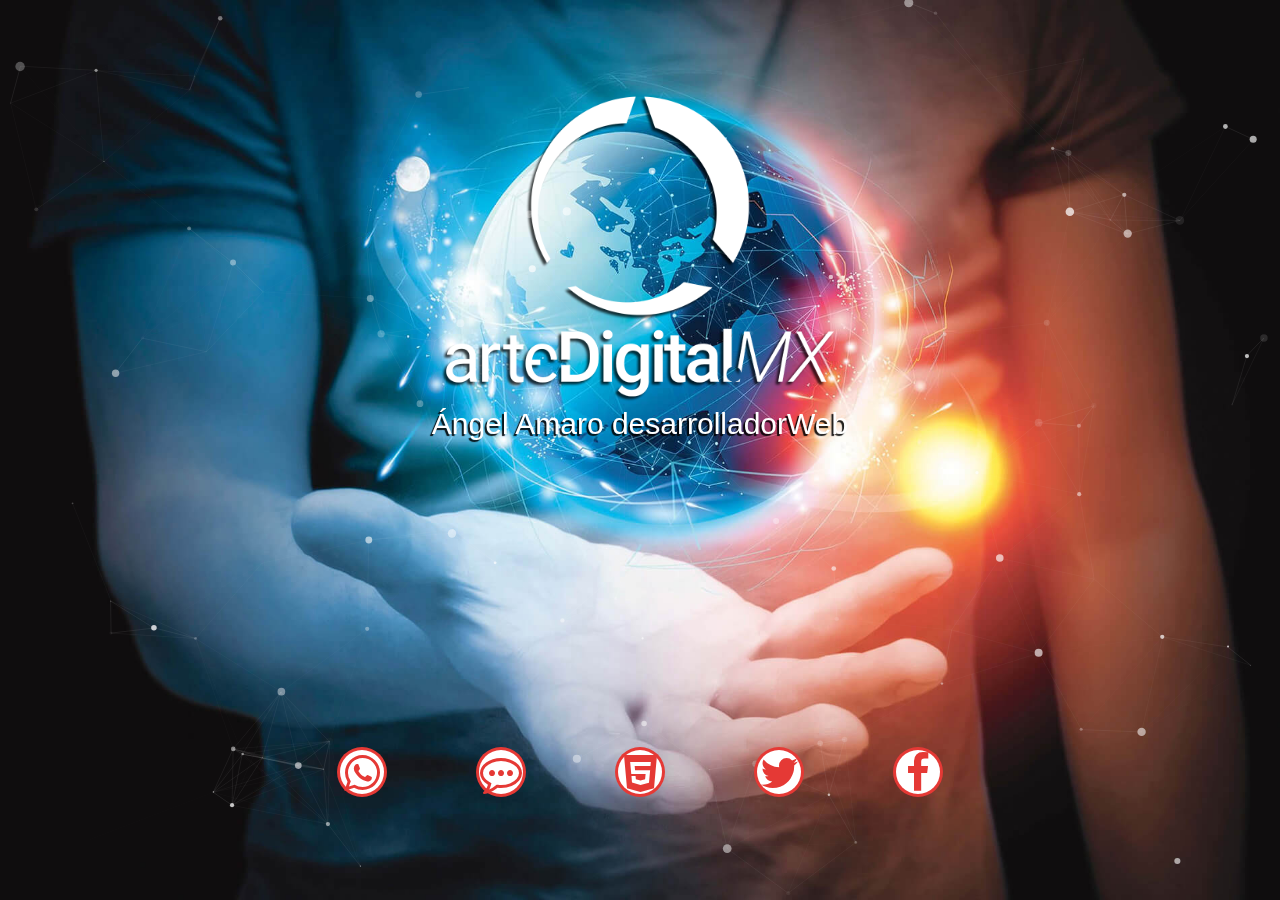
<file: index.html>
<!DOCTYPE html><html lang="es"><head><title>arteDigitalMX | Ángel Amaro</title><meta charset="utf-8"><meta name="viewport" content="width=device-width, user-scalable=no, initial-scale=1.0, maximum-scale=1.0, minimum-scale=1.0"><link href="favicon.png" rel="shortcut icon" type="image/png"><link rel="author" type="text/plain" href="humans.txt"><meta property="og:title" content="arteDigitalMX | Framework"><meta property="og:type" content="website"><meta property="og:url" content="http://artedigitalmx.xyz"><meta property="og:image" content="img/logo.png"><meta property="og:site_name" content="arteDigitalMX"><meta property="og:description" content=" arteDigitalMX | Ángel Amaro"><link rel="stylesheet" href="css/estilos.css"></head><body class="abcenter"><div id="particles-js"></div><div id="logo"><img class="sR_Abajo" src="img/logo_.png" alt="arteDigitalMX"><h1 class="sR_scale">Ángel Amaro <span>desarrolladorWeb</span></h1></div><div class="justify sR_Arriba" id="redes"><a href="https://api.whatsapp.com/send?phone=5215581979822" target="_blank" title="Whatsapp"><i class="fa fa-whatsapp"></i></a><a href="https://m.me/arteDigitalMX" target="_blank" title="Messenger"><i class="fa fa-commenting-o"></i></a><a href="http://adigital.xyz" target="_blank" title="arteDigitalMX"><i class="fa fa-html5"></i></a><a href="https://twitter.com/arteDigitalMX" target="_blank" title="Twitter"><i class="fa fa-twitter"></i></a><a href="https://www.facebook.com/arteDigitalMX/" target="_blank" title="Facebook"><i class="fa fa-facebook"></i></a></div><script src="js/jquery.js"></script><script src="js/particles.js"></script><script src="js/particulas.js"></script><script src="js/scrollreveal_min.js"></script><script src="js/lightcase_min.js"></script><script src="js/scripts_min.js"></script></body></html>
</file>
<file: css/estilos.css>
@charset "UTF-8";@font-face{font-family:"Texto";src:url("https://fonts.googleapis.com/css?family=Roboto:300,400")}@font-face{font-family:"Titulo";src:url("https://fonts.googleapis.com/css?family=Oswald:300,400")}

/*! normalize.css v5.0.0 | MIT License | github.com/necolas/normalize.css */html{font-family:sans-serif;line-height:1.15;-ms-text-size-adjust:100%;-webkit-text-size-adjust:100%}body{margin:0}article,aside,footer,header,nav,section{display:block}h1{font-size:2em;margin:0.67em 0}figcaption,figure,main{display:block}figure{margin:1em 40px}hr{-webkit-box-sizing:content-box;box-sizing:content-box;height:0;overflow:visible}pre{font-family:monospace, monospace;font-size:1em}a{background-color:transparent;-webkit-text-decoration-skip:objects}a:active,a:hover{outline-width:0}abbr[title]{border-bottom:none;text-decoration:underline;-webkit-text-decoration:underline dotted;text-decoration:underline dotted}b,strong{font-weight:inherit}b,strong{font-weight:bolder}code,kbd,samp{font-family:monospace, monospace;font-size:1em}dfn{font-style:italic}mark{background-color:#ff0;color:#000}small{font-size:80%}sub,sup{font-size:75%;line-height:0;position:relative;vertical-align:baseline}sub{bottom:-0.25em}sup{top:-0.5em}audio,video{display:inline-block}audio:not([controls]){display:none;height:0}img{border-style:none}svg:not(:root){overflow:hidden}button,input,optgroup,select,textarea{font-family:sans-serif;font-size:100%;line-height:1.15;margin:0}button,input{overflow:visible}button,select{text-transform:none}[type=reset],[type=submit],button,html [type=button]{-webkit-appearance:button}[type=button]::-moz-focus-inner,[type=reset]::-moz-focus-inner,[type=submit]::-moz-focus-inner,button::-moz-focus-inner{border-style:none;padding:0}[type=button]:-moz-focusring,[type=reset]:-moz-focusring,[type=submit]:-moz-focusring,button:-moz-focusring{outline:1px dotted ButtonText}fieldset{border:1px solid #c0c0c0;margin:0 2px;padding:0.35em 0.625em 0.75em}legend{-webkit-box-sizing:border-box;box-sizing:border-box;color:inherit;display:table;max-width:100%;padding:0;white-space:normal}progress{display:inline-block;vertical-align:baseline}textarea{overflow:auto}[type=checkbox],[type=radio]{-webkit-box-sizing:border-box;box-sizing:border-box;padding:0}[type=number]::-webkit-inner-spin-button,[type=number]::-webkit-outer-spin-button{height:auto}[type=search]{-webkit-appearance:textfield;outline-offset:-2px}[type=search]::-webkit-search-cancel-button,[type=search]::-webkit-search-decoration{-webkit-appearance:none}::-webkit-file-upload-button{-webkit-appearance:button;font:inherit}details,menu{display:block}summary{display:list-item}canvas{display:inline-block}template{display:none}[hidden]{display:none}*,:after,:before{-webkit-box-sizing:border-box;box-sizing:border-box}body{overflow:hidden}a{text-decoration:none}img{height:auto;max-width:100%}p{color:#666;cursor:default;font-family:'Texto', sans-serif;font-size:1rem;line-height:1.618;margin-top:0;text-align:left}p.blanco{color:#FFF}a{color:#eb6562;cursor:pointer;font-family:'Texto', sans-serif;font-size:1rem;-webkit-transition:color .2s ease;-o-transition:color .2s ease;transition:color .2s ease}a.blanco{color:#FFF}a:hover{color:#51adf6}h1,h2,h3,h4,h5,h6{color:#E53935;cursor:default;font-family:'Titulo', sans-serif;font-size:1rem;margin:0;margin-bottom:1rem;padding:0}h1{font-size:2.5rem}h2{font-size:2rem}h3{font-size:1.5rem}li,ul{color:#666;cursor:default;font-family:'Texto', sans-serif;font-size:1rem;text-align:justify}li.blanco,ul.blanco{color:#FFF}table{background:#e8e8e8;width:100%}table caption{color:#2196F3;font-weight:400;padding:.5rem}table td,table th,table tr{font-weight:300;text-align:left;padding:.5rem;width:auto}table tr:nth-child(2n){background:#F5F5F5}table th{background:rgba(0, 0, 0, 0.2);color:#FFF;border:1px solid #F5F5F5}table td:nth-child(odd){background:rgba(0, 0, 0, 0.1);border:1px solid #F5F5F5}hr{border:0;height:1px;background-image:-webkit-gradient(linear, left top, right top, from(transparent), color-stop(rgba(211, 47, 47, 0.75)), to(transparent));background-image:-webkit-linear-gradient(left, transparent, rgba(211, 47, 47, 0.75), transparent);background-image:-o-linear-gradient(left, transparent, rgba(211, 47, 47, 0.75), transparent);background-image:linear-gradient(to right, transparent, rgba(211, 47, 47, 0.75), transparent);margin:1rem 0}mark{background:#f1928f;color:#666}code,pre{background:#212121;color:#FAFAFA;font-family:monospace;padding:.5rem}.container,.grupo{display:-webkit-box;display:-webkit-flex;display:-ms-flexbox;display:flex;-webkit-flex-wrap:wrap;-ms-flex-wrap:wrap;flex-wrap:wrap;max-width:1200px;margin-left:auto;margin-right:auto;width:100%}.container.full,.container.total,.grupo.full,.grupo.total{max-width:100%}.caja,.item{margin:0;padding-bottom:1.618rem;padding-left:1.618rem;padding-right:1.618rem;width:100%}.base-5,.caja.base-5,.item.base-5{width:5%}.base-10,.caja.base-10,.item.base-10{width:10%}.base-15,.caja.base-15,.item.base-15{width:15%}.base-20,.caja.base-20,.item.base-20{width:20%}.base-25,.caja.base-25,.item.base-25{width:25%}.base-30,.caja.base-30,.item.base-30{width:30%}.base-35,.caja.base-35,.item.base-35{width:35%}.base-40,.caja.base-40,.item.base-40{width:40%}.base-45,.caja.base-45,.item.base-45{width:45%}.base-50,.caja.base-50,.item.base-50{width:50%}.base-55,.caja.base-55,.item.base-55{width:55%}.base-60,.caja.base-60,.item.base-60{width:60%}.base-65,.caja.base-65,.item.base-65{width:65%}.base-70,.caja.base-70,.item.base-70{width:70%}.base-75,.caja.base-75,.item.base-75{width:75%}.base-80,.caja.base-80,.item.base-80{width:80%}.base-85,.caja.base-85,.item.base-85{width:85%}.base-90,.caja.base-90,.item.base-90{width:90%}.base-95,.caja.base-95,.item.base-95{width:95%}.base-100,.caja.base-100,.item.base-100{width:100%}.base-1-3,.caja.base-1-3,.item.base-1-3{width:33.33333%}.base-2-3,.caja.base-2-3,.item.base-2-3{width:66.66667%}.base-3-3,.caja.base-3-3,.item.base-3-3{width:100%}.base-1-6,.caja.base-1-6,.item.base-1-6{width:16.66667%}.base-2-6,.caja.base-2-6,.item.base-2-6{width:33.33333%}.base-3-6,.caja.base-3-6,.item.base-3-6{width:50%}.base-4-6,.caja.base-4-6,.item.base-4-6{width:66.66667%}.base-5-6,.caja.base-5-6,.item.base-5-6{width:83.33333%}.base-6-6,.caja.base-6-6,.item.base-6-6{width:100%}.base-1-7,.caja.base-1-7,.item.base-1-7{width:14.28571%}.base-2-7,.caja.base-2-7,.item.base-2-7{width:28.57143%}.base-3-7,.caja.base-3-7,.item.base-3-7{width:42.85714%}.base-4-7,.caja.base-4-7,.item.base-4-7{width:57.14286%}.base-5-7,.caja.base-5-7,.item.base-5-7{width:71.42857%}.base-6-7,.caja.base-6-7,.item.base-6-7{width:85.71429%}.base-7-7,.caja.base-7-7,.item.base-7-7{width:100%}.base-1-8,.caja.base-1-8,.item.base-1-8{width:12.5%}.base-2-8,.caja.base-2-8,.item.base-2-8{width:25%}.base-3-8,.caja.base-3-8,.item.base-3-8{width:37.5%}.base-4-8,.caja.base-4-8,.item.base-4-8{width:50%}.base-5-8,.caja.base-5-8,.item.base-5-8{width:62.5%}.base-6-8,.caja.base-6-8,.item.base-6-8{width:75%}.base-7-8,.caja.base-7-8,.item.base-7-8{width:87.5%}.base-8-8,.caja.base-8-8,.item.base-8-8{width:100%}.base-1-12,.caja.base-1-12,.item.base-1-12{width:8.33333%}.base-2-12,.caja.base-2-12,.item.base-2-12{width:16.66667%}.base-3-12,.caja.base-3-12,.item.base-3-12{width:25%}.base-4-12,.caja.base-4-12,.item.base-4-12{width:33.33333%}.base-5-12,.caja.base-5-12,.item.base-5-12{width:41.66667%}.base-6-12,.caja.base-6-12,.item.base-6-12{width:50%}.base-7-12,.caja.base-7-12,.item.base-7-12{width:58.33333%}.base-8-12,.caja.base-8-12,.item.base-8-12{width:66.66667%}.base-9-12,.caja.base-9-12,.item.base-9-12{width:75%}.base-10-12,.caja.base-10-12,.item.base-10-12{width:83.33333%}.base-11-12,.caja.base-11-12,.item.base-11-12{width:91.66667%}.base-12-12,.caja.base-12-12,.item.base-12-12{width:100%}@media (min-width:480px){.caja.movil-5,.item.movil-5,.movil-5{width:5%}.caja.movil-10,.item.movil-10,.movil-10{width:10%}.caja.movil-15,.item.movil-15,.movil-15{width:15%}.caja.movil-20,.item.movil-20,.movil-20{width:20%}.caja.movil-25,.item.movil-25,.movil-25{width:25%}.caja.movil-30,.item.movil-30,.movil-30{width:30%}.caja.movil-35,.item.movil-35,.movil-35{width:35%}.caja.movil-40,.item.movil-40,.movil-40{width:40%}.caja.movil-45,.item.movil-45,.movil-45{width:45%}.caja.movil-50,.item.movil-50,.movil-50{width:50%}.caja.movil-55,.item.movil-55,.movil-55{width:55%}.caja.movil-60,.item.movil-60,.movil-60{width:60%}.caja.movil-65,.item.movil-65,.movil-65{width:65%}.caja.movil-70,.item.movil-70,.movil-70{width:70%}.caja.movil-75,.item.movil-75,.movil-75{width:75%}.caja.movil-80,.item.movil-80,.movil-80{width:80%}.caja.movil-85,.item.movil-85,.movil-85{width:85%}.caja.movil-90,.item.movil-90,.movil-90{width:90%}.caja.movil-95,.item.movil-95,.movil-95{width:95%}.caja.movil-100,.item.movil-100,.movil-100{width:100%}.caja.movil-1-3,.item.movil-1-3,.movil-1-3{width:33.33333%}.caja.movil-2-3,.item.movil-2-3,.movil-2-3{width:66.66667%}.caja.movil-3-3,.item.movil-3-3,.movil-3-3{width:100%}.caja.movil-1-6,.item.movil-1-6,.movil-1-6{width:16.66667%}.caja.movil-2-6,.item.movil-2-6,.movil-2-6{width:33.33333%}.caja.movil-3-6,.item.movil-3-6,.movil-3-6{width:50%}.caja.movil-4-6,.item.movil-4-6,.movil-4-6{width:66.66667%}.caja.movil-5-6,.item.movil-5-6,.movil-5-6{width:83.33333%}.caja.movil-6-6,.item.movil-6-6,.movil-6-6{width:100%}.caja.movil-1-7,.item.movil-1-7,.movil-1-7{width:14.28571%}.caja.movil-2-7,.item.movil-2-7,.movil-2-7{width:28.57143%}.caja.movil-3-7,.item.movil-3-7,.movil-3-7{width:42.85714%}.caja.movil-4-7,.item.movil-4-7,.movil-4-7{width:57.14286%}.caja.movil-5-7,.item.movil-5-7,.movil-5-7{width:71.42857%}.caja.movil-6-7,.item.movil-6-7,.movil-6-7{width:85.71429%}.caja.movil-7-7,.item.movil-7-7,.movil-7-7{width:100%}.caja.movil-1-8,.item.movil-1-8,.movil-1-8{width:12.5%}.caja.movil-2-8,.item.movil-2-8,.movil-2-8{width:25%}.caja.movil-3-8,.item.movil-3-8,.movil-3-8{width:37.5%}.caja.movil-4-8,.item.movil-4-8,.movil-4-8{width:50%}.caja.movil-5-8,.item.movil-5-8,.movil-5-8{width:62.5%}.caja.movil-6-8,.item.movil-6-8,.movil-6-8{width:75%}.caja.movil-7-8,.item.movil-7-8,.movil-7-8{width:87.5%}.caja.movil-8-8,.item.movil-8-8,.movil-8-8{width:100%}.caja.movil-1-12,.item.movil-1-12,.movil-1-12{width:8.33333%}.caja.movil-2-12,.item.movil-2-12,.movil-2-12{width:16.66667%}.caja.movil-3-12,.item.movil-3-12,.movil-3-12{width:25%}.caja.movil-4-12,.item.movil-4-12,.movil-4-12{width:33.33333%}.caja.movil-5-12,.item.movil-5-12,.movil-5-12{width:41.66667%}.caja.movil-6-12,.item.movil-6-12,.movil-6-12{width:50%}.caja.movil-7-12,.item.movil-7-12,.movil-7-12{width:58.33333%}.caja.movil-8-12,.item.movil-8-12,.movil-8-12{width:66.66667%}.caja.movil-9-12,.item.movil-9-12,.movil-9-12{width:75%}.caja.movil-10-12,.item.movil-10-12,.movil-10-12{width:83.33333%}.caja.movil-11-12,.item.movil-11-12,.movil-11-12{width:91.66667%}.caja.movil-12-12,.item.movil-12-12,.movil-12-12{width:100%}}@media (min-width:768px){.caja.tablet-5,.item.tablet-5,.tablet-5{width:5%}.caja.tablet-10,.item.tablet-10,.tablet-10{width:10%}.caja.tablet-15,.item.tablet-15,.tablet-15{width:15%}.caja.tablet-20,.item.tablet-20,.tablet-20{width:20%}.caja.tablet-25,.item.tablet-25,.tablet-25{width:25%}.caja.tablet-30,.item.tablet-30,.tablet-30{width:30%}.caja.tablet-35,.item.tablet-35,.tablet-35{width:35%}.caja.tablet-40,.item.tablet-40,.tablet-40{width:40%}.caja.tablet-45,.item.tablet-45,.tablet-45{width:45%}.caja.tablet-50,.item.tablet-50,.tablet-50{width:50%}.caja.tablet-55,.item.tablet-55,.tablet-55{width:55%}.caja.tablet-60,.item.tablet-60,.tablet-60{width:60%}.caja.tablet-65,.item.tablet-65,.tablet-65{width:65%}.caja.tablet-70,.item.tablet-70,.tablet-70{width:70%}.caja.tablet-75,.item.tablet-75,.tablet-75{width:75%}.caja.tablet-80,.item.tablet-80,.tablet-80{width:80%}.caja.tablet-85,.item.tablet-85,.tablet-85{width:85%}.caja.tablet-90,.item.tablet-90,.tablet-90{width:90%}.caja.tablet-95,.item.tablet-95,.tablet-95{width:95%}.caja.tablet-100,.item.tablet-100,.tablet-100{width:100%}.caja.tablet-1-3,.item.tablet-1-3,.tablet-1-3{width:33.33333%}.caja.tablet-2-3,.item.tablet-2-3,.tablet-2-3{width:66.66667%}.caja.tablet-3-3,.item.tablet-3-3,.tablet-3-3{width:100%}.caja.tablet-1-6,.item.tablet-1-6,.tablet-1-6{width:16.66667%}.caja.tablet-2-6,.item.tablet-2-6,.tablet-2-6{width:33.33333%}.caja.tablet-3-6,.item.tablet-3-6,.tablet-3-6{width:50%}.caja.tablet-4-6,.item.tablet-4-6,.tablet-4-6{width:66.66667%}.caja.tablet-5-6,.item.tablet-5-6,.tablet-5-6{width:83.33333%}.caja.tablet-6-6,.item.tablet-6-6,.tablet-6-6{width:100%}.caja.tablet-1-7,.item.tablet-1-7,.tablet-1-7{width:14.28571%}.caja.tablet-2-7,.item.tablet-2-7,.tablet-2-7{width:28.57143%}.caja.tablet-3-7,.item.tablet-3-7,.tablet-3-7{width:42.85714%}.caja.tablet-4-7,.item.tablet-4-7,.tablet-4-7{width:57.14286%}.caja.tablet-5-7,.item.tablet-5-7,.tablet-5-7{width:71.42857%}.caja.tablet-6-7,.item.tablet-6-7,.tablet-6-7{width:85.71429%}.caja.tablet-7-7,.item.tablet-7-7,.tablet-7-7{width:100%}.caja.tablet-1-8,.item.tablet-1-8,.tablet-1-8{width:12.5%}.caja.tablet-2-8,.item.tablet-2-8,.tablet-2-8{width:25%}.caja.tablet-3-8,.item.tablet-3-8,.tablet-3-8{width:37.5%}.caja.tablet-4-8,.item.tablet-4-8,.tablet-4-8{width:50%}.caja.tablet-5-8,.item.tablet-5-8,.tablet-5-8{width:62.5%}.caja.tablet-6-8,.item.tablet-6-8,.tablet-6-8{width:75%}.caja.tablet-7-8,.item.tablet-7-8,.tablet-7-8{width:87.5%}.caja.tablet-8-8,.item.tablet-8-8,.tablet-8-8{width:100%}.caja.tablet-1-12,.item.tablet-1-12,.tablet-1-12{width:8.33333%}.caja.tablet-2-12,.item.tablet-2-12,.tablet-2-12{width:16.66667%}.caja.tablet-3-12,.item.tablet-3-12,.tablet-3-12{width:25%}.caja.tablet-4-12,.item.tablet-4-12,.tablet-4-12{width:33.33333%}.caja.tablet-5-12,.item.tablet-5-12,.tablet-5-12{width:41.66667%}.caja.tablet-6-12,.item.tablet-6-12,.tablet-6-12{width:50%}.caja.tablet-7-12,.item.tablet-7-12,.tablet-7-12{width:58.33333%}.caja.tablet-8-12,.item.tablet-8-12,.tablet-8-12{width:66.66667%}.caja.tablet-9-12,.item.tablet-9-12,.tablet-9-12{width:75%}.caja.tablet-10-12,.item.tablet-10-12,.tablet-10-12{width:83.33333%}.caja.tablet-11-12,.item.tablet-11-12,.tablet-11-12{width:91.66667%}.caja.tablet-12-12,.item.tablet-12-12,.tablet-12-12{width:100%}}@media (min-width:1024px){.caja.web-5,.item.web-5,.web-5{width:5%}.caja.web-10,.item.web-10,.web-10{width:10%}.caja.web-15,.item.web-15,.web-15{width:15%}.caja.web-20,.item.web-20,.web-20{width:20%}.caja.web-25,.item.web-25,.web-25{width:25%}.caja.web-30,.item.web-30,.web-30{width:30%}.caja.web-35,.item.web-35,.web-35{width:35%}.caja.web-40,.item.web-40,.web-40{width:40%}.caja.web-45,.item.web-45,.web-45{width:45%}.caja.web-50,.item.web-50,.web-50{width:50%}.caja.web-55,.item.web-55,.web-55{width:55%}.caja.web-60,.item.web-60,.web-60{width:60%}.caja.web-65,.item.web-65,.web-65{width:65%}.caja.web-70,.item.web-70,.web-70{width:70%}.caja.web-75,.item.web-75,.web-75{width:75%}.caja.web-80,.item.web-80,.web-80{width:80%}.caja.web-85,.item.web-85,.web-85{width:85%}.caja.web-90,.item.web-90,.web-90{width:90%}.caja.web-95,.item.web-95,.web-95{width:95%}.caja.web-100,.item.web-100,.web-100{width:100%}.caja.web-1-3,.item.web-1-3,.web-1-3{width:33.33333%}.caja.web-2-3,.item.web-2-3,.web-2-3{width:66.66667%}.caja.web-3-3,.item.web-3-3,.web-3-3{width:100%}.caja.web-1-6,.item.web-1-6,.web-1-6{width:16.66667%}.caja.web-2-6,.item.web-2-6,.web-2-6{width:33.33333%}.caja.web-3-6,.item.web-3-6,.web-3-6{width:50%}.caja.web-4-6,.item.web-4-6,.web-4-6{width:66.66667%}.caja.web-5-6,.item.web-5-6,.web-5-6{width:83.33333%}.caja.web-6-6,.item.web-6-6,.web-6-6{width:100%}.caja.web-1-7,.item.web-1-7,.web-1-7{width:14.28571%}.caja.web-2-7,.item.web-2-7,.web-2-7{width:28.57143%}.caja.web-3-7,.item.web-3-7,.web-3-7{width:42.85714%}.caja.web-4-7,.item.web-4-7,.web-4-7{width:57.14286%}.caja.web-5-7,.item.web-5-7,.web-5-7{width:71.42857%}.caja.web-6-7,.item.web-6-7,.web-6-7{width:85.71429%}.caja.web-7-7,.item.web-7-7,.web-7-7{width:100%}.caja.web-1-8,.item.web-1-8,.web-1-8{width:12.5%}.caja.web-2-8,.item.web-2-8,.web-2-8{width:25%}.caja.web-3-8,.item.web-3-8,.web-3-8{width:37.5%}.caja.web-4-8,.item.web-4-8,.web-4-8{width:50%}.caja.web-5-8,.item.web-5-8,.web-5-8{width:62.5%}.caja.web-6-8,.item.web-6-8,.web-6-8{width:75%}.caja.web-7-8,.item.web-7-8,.web-7-8{width:87.5%}.caja.web-8-8,.item.web-8-8,.web-8-8{width:100%}.caja.web-1-12,.item.web-1-12,.web-1-12{width:8.33333%}.caja.web-2-12,.item.web-2-12,.web-2-12{width:16.66667%}.caja.web-3-12,.item.web-3-12,.web-3-12{width:25%}.caja.web-4-12,.item.web-4-12,.web-4-12{width:33.33333%}.caja.web-5-12,.item.web-5-12,.web-5-12{width:41.66667%}.caja.web-6-12,.item.web-6-12,.web-6-12{width:50%}.caja.web-7-12,.item.web-7-12,.web-7-12{width:58.33333%}.caja.web-8-12,.item.web-8-12,.web-8-12{width:66.66667%}.caja.web-9-12,.item.web-9-12,.web-9-12{width:75%}.caja.web-10-12,.item.web-10-12,.web-10-12{width:83.33333%}.caja.web-11-12,.item.web-11-12,.web-11-12{width:91.66667%}.caja.web-12-12,.item.web-12-12,.web-12-12{width:100%}}@media (min-width:1400px){.caja.hd-5,.hd-5,.item.hd-5{width:5%}.caja.hd-10,.hd-10,.item.hd-10{width:10%}.caja.hd-15,.hd-15,.item.hd-15{width:15%}.caja.hd-20,.hd-20,.item.hd-20{width:20%}.caja.hd-25,.hd-25,.item.hd-25{width:25%}.caja.hd-30,.hd-30,.item.hd-30{width:30%}.caja.hd-35,.hd-35,.item.hd-35{width:35%}.caja.hd-40,.hd-40,.item.hd-40{width:40%}.caja.hd-45,.hd-45,.item.hd-45{width:45%}.caja.hd-50,.hd-50,.item.hd-50{width:50%}.caja.hd-55,.hd-55,.item.hd-55{width:55%}.caja.hd-60,.hd-60,.item.hd-60{width:60%}.caja.hd-65,.hd-65,.item.hd-65{width:65%}.caja.hd-70,.hd-70,.item.hd-70{width:70%}.caja.hd-75,.hd-75,.item.hd-75{width:75%}.caja.hd-80,.hd-80,.item.hd-80{width:80%}.caja.hd-85,.hd-85,.item.hd-85{width:85%}.caja.hd-90,.hd-90,.item.hd-90{width:90%}.caja.hd-95,.hd-95,.item.hd-95{width:95%}.caja.hd-100,.hd-100,.item.hd-100{width:100%}.caja.hd-1-3,.hd-1-3,.item.hd-1-3{width:33.33333%}.caja.hd-2-3,.hd-2-3,.item.hd-2-3{width:66.66667%}.caja.hd-3-3,.hd-3-3,.item.hd-3-3{width:100%}.caja.hd-1-6,.hd-1-6,.item.hd-1-6{width:16.66667%}.caja.hd-2-6,.hd-2-6,.item.hd-2-6{width:33.33333%}.caja.hd-3-6,.hd-3-6,.item.hd-3-6{width:50%}.caja.hd-4-6,.hd-4-6,.item.hd-4-6{width:66.66667%}.caja.hd-5-6,.hd-5-6,.item.hd-5-6{width:83.33333%}.caja.hd-6-6,.hd-6-6,.item.hd-6-6{width:100%}.caja.hd-1-7,.hd-1-7,.item.hd-1-7{width:14.28571%}.caja.hd-2-7,.hd-2-7,.item.hd-2-7{width:28.57143%}.caja.hd-3-7,.hd-3-7,.item.hd-3-7{width:42.85714%}.caja.hd-4-7,.hd-4-7,.item.hd-4-7{width:57.14286%}.caja.hd-5-7,.hd-5-7,.item.hd-5-7{width:71.42857%}.caja.hd-6-7,.hd-6-7,.item.hd-6-7{width:85.71429%}.caja.hd-7-7,.hd-7-7,.item.hd-7-7{width:100%}.caja.hd-1-8,.hd-1-8,.item.hd-1-8{width:12.5%}.caja.hd-2-8,.hd-2-8,.item.hd-2-8{width:25%}.caja.hd-3-8,.hd-3-8,.item.hd-3-8{width:37.5%}.caja.hd-4-8,.hd-4-8,.item.hd-4-8{width:50%}.caja.hd-5-8,.hd-5-8,.item.hd-5-8{width:62.5%}.caja.hd-6-8,.hd-6-8,.item.hd-6-8{width:75%}.caja.hd-7-8,.hd-7-8,.item.hd-7-8{width:87.5%}.caja.hd-8-8,.hd-8-8,.item.hd-8-8{width:100%}.caja.hd-1-12,.hd-1-12,.item.hd-1-12{width:8.33333%}.caja.hd-2-12,.hd-2-12,.item.hd-2-12{width:16.66667%}.caja.hd-3-12,.hd-3-12,.item.hd-3-12{width:25%}.caja.hd-4-12,.hd-4-12,.item.hd-4-12{width:33.33333%}.caja.hd-5-12,.hd-5-12,.item.hd-5-12{width:41.66667%}.caja.hd-6-12,.hd-6-12,.item.hd-6-12{width:50%}.caja.hd-7-12,.hd-7-12,.item.hd-7-12{width:58.33333%}.caja.hd-8-12,.hd-8-12,.item.hd-8-12{width:66.66667%}.caja.hd-9-12,.hd-9-12,.item.hd-9-12{width:75%}.caja.hd-10-12,.hd-10-12,.item.hd-10-12{width:83.33333%}.caja.hd-11-12,.hd-11-12,.item.hd-11-12{width:91.66667%}.caja.hd-12-12,.hd-12-12,.item.hd-12-12{width:100%}}.center,.centrar,.centro{display:block;clear:both;margin-right:auto!important;margin-left:auto!important}.izquierda,.left{float:left}.derecha,.right{float:right}.full,.total{width:100%;clear:both}.center-text,.centrar-texto,.text-center{text-align:center}.izquierda-contenido,.izquierda-texto,.text.left{text-align:left}.derecha-contenido,.derecha-texto,.text-right{text-align:right}.text-justify{text-align:justify}.circle,.circulo{border-radius:50%}.clearfix:after,.clearfix:before,.limpiar:after,.limpiar:before{content:"";display:table;width:100%;clear:both}.Responsive{height:0;overflow:hidden;padding-bottom:56.25%;position:relative}.Responsive>iframe,.Responsive>object,.Responsive>video{position:absolute;top:0;left:0;width:100%;height:100%}@media screen and (max-width:479px){.desde-movil,.from-movil{display:none!important}}@media screen and (max-width:767px){.desde-tablet,.from-tablet{display:none!important}}@media screen and (max-width:1023px){.desde-web,.from-web{display:none!important}}@media screen and (max-width:1399px){.desde-hd,.from-hd{display:none!important}}@media screen and (min-width:480px){.hasta-movil,.to-movil{display:none!important}}@media screen and (min-width:768px){.hasta-tablet,.to-tablet{display:none!important}}@media screen and (min-width:1024px){.hasta-web,.to-web{display:none!important}}@media screen and (min-width:1400px){.hasta-hd,.to-hd{display:none!important}}.caja.no-padding,.ed-item.no-padding,.no-padding.ed-container>.ed-item,.no-padding.grupo>.caja{padding-left:0!important;padding-right:0!important}.padding{padding-left:1.618rem;padding-right:1.618rem}.padding-2{padding-left:3.236rem;padding-right:3.236rem}.padding-3{padding-left:4.854rem;padding-right:4.854rem}[class*=" icon-"]:before,[class^=icon-]:before{position:relative;top:.15em;display:inline-block}.espacio:before{margin-right:.3em}@media screen and (min-width:480px){.movil-order-1{-webkit-box-ordinal-group:2;-webkit-order:1;-ms-flex-order:1;order:1}.movil-order-2{-webkit-box-ordinal-group:3;-webkit-order:2;-ms-flex-order:2;order:2}.movil-order-3{-webkit-box-ordinal-group:4;-webkit-order:3;-ms-flex-order:3;order:3}.movil-order-4{-webkit-box-ordinal-group:5;-webkit-order:4;-ms-flex-order:4;order:4}.movil-order-5{-webkit-box-ordinal-group:6;-webkit-order:5;-ms-flex-order:5;order:5}.movil-order-6{-webkit-box-ordinal-group:7;-webkit-order:6;-ms-flex-order:6;order:6}.movil-order-7{-webkit-box-ordinal-group:8;-webkit-order:7;-ms-flex-order:7;order:7}.movil-order-8{-webkit-box-ordinal-group:9;-webkit-order:8;-ms-flex-order:8;order:8}.movil-order-9{-webkit-box-ordinal-group:10;-webkit-order:9;-ms-flex-order:9;order:9}.movil-order-10{-webkit-box-ordinal-group:11;-webkit-order:10;-ms-flex-order:10;order:10}}@media screen and (min-width:768px){.tablet-order-1{-webkit-box-ordinal-group:2;-webkit-order:1;-ms-flex-order:1;order:1}.tablet-order-2{-webkit-box-ordinal-group:3;-webkit-order:2;-ms-flex-order:2;order:2}.tablet-order-3{-webkit-box-ordinal-group:4;-webkit-order:3;-ms-flex-order:3;order:3}.tablet-order-4{-webkit-box-ordinal-group:5;-webkit-order:4;-ms-flex-order:4;order:4}.tablet-order-5{-webkit-box-ordinal-group:6;-webkit-order:5;-ms-flex-order:5;order:5}.tablet-order-6{-webkit-box-ordinal-group:7;-webkit-order:6;-ms-flex-order:6;order:6}.tablet-order-7{-webkit-box-ordinal-group:8;-webkit-order:7;-ms-flex-order:7;order:7}.tablet-order-8{-webkit-box-ordinal-group:9;-webkit-order:8;-ms-flex-order:8;order:8}.tablet-order-9{-webkit-box-ordinal-group:10;-webkit-order:9;-ms-flex-order:9;order:9}.tablet-order-10{-webkit-box-ordinal-group:11;-webkit-order:10;-ms-flex-order:10;order:10}}@media screen and (min-width:1024px){.web-order-1{-webkit-box-ordinal-group:2;-webkit-order:1;-ms-flex-order:1;order:1}.web-order-2{-webkit-box-ordinal-group:3;-webkit-order:2;-ms-flex-order:2;order:2}.web-order-3{-webkit-box-ordinal-group:4;-webkit-order:3;-ms-flex-order:3;order:3}.web-order-4{-webkit-box-ordinal-group:5;-webkit-order:4;-ms-flex-order:4;order:4}.web-order-5{-webkit-box-ordinal-group:6;-webkit-order:5;-ms-flex-order:5;order:5}.web-order-6{-webkit-box-ordinal-group:7;-webkit-order:6;-ms-flex-order:6;order:6}.web-order-7{-webkit-box-ordinal-group:8;-webkit-order:7;-ms-flex-order:7;order:7}.web-order-8{-webkit-box-ordinal-group:9;-webkit-order:8;-ms-flex-order:8;order:8}.web-order-9{-webkit-box-ordinal-group:10;-webkit-order:9;-ms-flex-order:9;order:9}.web-order-10{-webkit-box-ordinal-group:11;-webkit-order:10;-ms-flex-order:10;order:10}}@media screen and (min-width:1400px){.hd-order-1{-webkit-box-ordinal-group:2;-webkit-order:1;-ms-flex-order:1;order:1}.hd-order-2{-webkit-box-ordinal-group:3;-webkit-order:2;-ms-flex-order:2;order:2}.hd-order-3{-webkit-box-ordinal-group:4;-webkit-order:3;-ms-flex-order:3;order:3}.hd-order-4{-webkit-box-ordinal-group:5;-webkit-order:4;-ms-flex-order:4;order:4}.hd-order-5{-webkit-box-ordinal-group:6;-webkit-order:5;-ms-flex-order:5;order:5}.hd-order-6{-webkit-box-ordinal-group:7;-webkit-order:6;-ms-flex-order:6;order:6}.hd-order-7{-webkit-box-ordinal-group:8;-webkit-order:7;-ms-flex-order:7;order:7}.hd-order-8{-webkit-box-ordinal-group:9;-webkit-order:8;-ms-flex-order:8;order:8}.hd-order-9{-webkit-box-ordinal-group:10;-webkit-order:9;-ms-flex-order:9;order:9}.hd-order-10{-webkit-box-ordinal-group:11;-webkit-order:10;-ms-flex-order:10;order:10}}.justify{-webkit-box-pack:justify;-webkit-justify-content:space-between;-ms-flex-pack:justify;justify-content:space-between;display:-webkit-box;display:-webkit-flex;display:-ms-flexbox;display:flex;-webkit-flex-wrap:wrap;-ms-flex-wrap:wrap;flex-wrap:wrap}@media (min-width:480px){.movil-justify{-webkit-box-pack:justify;-webkit-justify-content:space-between;-ms-flex-pack:justify;justify-content:space-between;display:-webkit-box;display:-webkit-flex;display:-ms-flexbox;display:flex;-webkit-flex-wrap:wrap;-ms-flex-wrap:wrap;flex-wrap:wrap}}@media (min-width:768px){.tablet-justify{-webkit-box-pack:justify;-webkit-justify-content:space-between;-ms-flex-pack:justify;justify-content:space-between;display:-webkit-box;display:-webkit-flex;display:-ms-flexbox;display:flex;-webkit-flex-wrap:wrap;-ms-flex-wrap:wrap;flex-wrap:wrap}}@media (min-width:1024px){.web-justify{-webkit-box-pack:justify;-webkit-justify-content:space-between;-ms-flex-pack:justify;justify-content:space-between;display:-webkit-box;display:-webkit-flex;display:-ms-flexbox;display:flex;-webkit-flex-wrap:wrap;-ms-flex-wrap:wrap;flex-wrap:wrap}}@media (min-width:1400px){.hd-justify{-webkit-box-pack:justify;-webkit-justify-content:space-between;-ms-flex-pack:justify;justify-content:space-between;display:-webkit-box;display:-webkit-flex;display:-ms-flexbox;display:flex;-webkit-flex-wrap:wrap;-ms-flex-wrap:wrap;flex-wrap:wrap}}.distribute,.distributed{-webkit-justify-content:space-around;-ms-flex-pack:distribute;justify-content:space-around;display:-webkit-box;display:-webkit-flex;display:-ms-flexbox;display:flex;-webkit-flex-wrap:wrap;-ms-flex-wrap:wrap;flex-wrap:wrap}@media (min-width:480px){.movil-distribute,.movil-distributed{-webkit-justify-content:space-around;-ms-flex-pack:distribute;justify-content:space-around;display:-webkit-box;display:-webkit-flex;display:-ms-flexbox;display:flex;-webkit-flex-wrap:wrap;-ms-flex-wrap:wrap;flex-wrap:wrap}}@media (min-width:768px){.tablet-distribute,.tablet-distributed{-webkit-justify-content:space-around;-ms-flex-pack:distribute;justify-content:space-around;display:-webkit-box;display:-webkit-flex;display:-ms-flexbox;display:flex;-webkit-flex-wrap:wrap;-ms-flex-wrap:wrap;flex-wrap:wrap}}@media (min-width:1024px){.web-distribute,.web-distributed{-webkit-justify-content:space-around;-ms-flex-pack:distribute;justify-content:space-around;display:-webkit-box;display:-webkit-flex;display:-ms-flexbox;display:flex;-webkit-flex-wrap:wrap;-ms-flex-wrap:wrap;flex-wrap:wrap}}@media (min-width:1400px){.hd-distribute,.hd-distributed{-webkit-justify-content:space-around;-ms-flex-pack:distribute;justify-content:space-around;display:-webkit-box;display:-webkit-flex;display:-ms-flexbox;display:flex;-webkit-flex-wrap:wrap;-ms-flex-wrap:wrap;flex-wrap:wrap}}.main-center{-webkit-box-pack:center;-webkit-justify-content:center;-ms-flex-pack:center;justify-content:center;display:-webkit-box;display:-webkit-flex;display:-ms-flexbox;display:flex;-webkit-flex-wrap:wrap;-ms-flex-wrap:wrap;flex-wrap:wrap}@media (min-width:480px){.movil-main-center{-webkit-box-pack:center;-webkit-justify-content:center;-ms-flex-pack:center;justify-content:center;display:-webkit-box;display:-webkit-flex;display:-ms-flexbox;display:flex;-webkit-flex-wrap:wrap;-ms-flex-wrap:wrap;flex-wrap:wrap}}@media (min-width:768px){.tablet-main-center{-webkit-box-pack:center;-webkit-justify-content:center;-ms-flex-pack:center;justify-content:center;display:-webkit-box;display:-webkit-flex;display:-ms-flexbox;display:flex;-webkit-flex-wrap:wrap;-ms-flex-wrap:wrap;flex-wrap:wrap}}@media (min-width:1024px){.web-main-center{-webkit-box-pack:center;-webkit-justify-content:center;-ms-flex-pack:center;justify-content:center;display:-webkit-box;display:-webkit-flex;display:-ms-flexbox;display:flex;-webkit-flex-wrap:wrap;-ms-flex-wrap:wrap;flex-wrap:wrap}}@media (min-width:1400px){.hd-main-center{-webkit-box-pack:center;-webkit-justify-content:center;-ms-flex-pack:center;justify-content:center;display:-webkit-box;display:-webkit-flex;display:-ms-flexbox;display:flex;-webkit-flex-wrap:wrap;-ms-flex-wrap:wrap;flex-wrap:wrap}}.main-start{-webkit-box-pack:start;-webkit-justify-content:flex-start;-ms-flex-pack:start;justify-content:flex-start;display:-webkit-box;display:-webkit-flex;display:-ms-flexbox;display:flex;-webkit-flex-wrap:wrap;-ms-flex-wrap:wrap;flex-wrap:wrap}@media (min-width:480px){.movil-main-start{-webkit-box-pack:start;-webkit-justify-content:flex-start;-ms-flex-pack:start;justify-content:flex-start;display:-webkit-box;display:-webkit-flex;display:-ms-flexbox;display:flex;-webkit-flex-wrap:wrap;-ms-flex-wrap:wrap;flex-wrap:wrap}}@media (min-width:768px){.tablet-main-start{-webkit-box-pack:start;-webkit-justify-content:flex-start;-ms-flex-pack:start;justify-content:flex-start;display:-webkit-box;display:-webkit-flex;display:-ms-flexbox;display:flex;-webkit-flex-wrap:wrap;-ms-flex-wrap:wrap;flex-wrap:wrap}}@media (min-width:1024px){.web-main-start{-webkit-box-pack:start;-webkit-justify-content:flex-start;-ms-flex-pack:start;justify-content:flex-start;display:-webkit-box;display:-webkit-flex;display:-ms-flexbox;display:flex;-webkit-flex-wrap:wrap;-ms-flex-wrap:wrap;flex-wrap:wrap}}@media (min-width:1400px){.hd-main-start{-webkit-box-pack:start;-webkit-justify-content:flex-start;-ms-flex-pack:start;justify-content:flex-start;display:-webkit-box;display:-webkit-flex;display:-ms-flexbox;display:flex;-webkit-flex-wrap:wrap;-ms-flex-wrap:wrap;flex-wrap:wrap}}.main-end{-webkit-box-pack:end;-webkit-justify-content:flex-end;-ms-flex-pack:end;justify-content:flex-end;display:-webkit-box;display:-webkit-flex;display:-ms-flexbox;display:flex;-webkit-flex-wrap:wrap;-ms-flex-wrap:wrap;flex-wrap:wrap}@media (min-width:480px){.movil-main-end{-webkit-box-pack:end;-webkit-justify-content:flex-end;-ms-flex-pack:end;justify-content:flex-end;display:-webkit-box;display:-webkit-flex;display:-ms-flexbox;display:flex;-webkit-flex-wrap:wrap;-ms-flex-wrap:wrap;flex-wrap:wrap}}@media (min-width:768px){.tablet-main-end{-webkit-box-pack:end;-webkit-justify-content:flex-end;-ms-flex-pack:end;justify-content:flex-end;display:-webkit-box;display:-webkit-flex;display:-ms-flexbox;display:flex;-webkit-flex-wrap:wrap;-ms-flex-wrap:wrap;flex-wrap:wrap}}@media (min-width:1024px){.web-main-end{-webkit-box-pack:end;-webkit-justify-content:flex-end;-ms-flex-pack:end;justify-content:flex-end;display:-webkit-box;display:-webkit-flex;display:-ms-flexbox;display:flex;-webkit-flex-wrap:wrap;-ms-flex-wrap:wrap;flex-wrap:wrap}}@media (min-width:1400px){.hd-main-end{-webkit-box-pack:end;-webkit-justify-content:flex-end;-ms-flex-pack:end;justify-content:flex-end;display:-webkit-box;display:-webkit-flex;display:-ms-flexbox;display:flex;-webkit-flex-wrap:wrap;-ms-flex-wrap:wrap;flex-wrap:wrap}}.cross-start{-webkit-box-align:start;-webkit-align-items:flex-start;-ms-flex-align:start;align-items:flex-start;-webkit-align-content:flex-start;-ms-flex-line-pack:start;align-content:flex-start;display:-webkit-box;display:-webkit-flex;display:-ms-flexbox;display:flex;-webkit-flex-wrap:wrap;-ms-flex-wrap:wrap;flex-wrap:wrap}@media (min-width:480px){.movil-cross-start{-webkit-box-align:start;-webkit-align-items:flex-start;-ms-flex-align:start;align-items:flex-start;-webkit-align-content:flex-start;-ms-flex-line-pack:start;align-content:flex-start;display:-webkit-box;display:-webkit-flex;display:-ms-flexbox;display:flex;-webkit-flex-wrap:wrap;-ms-flex-wrap:wrap;flex-wrap:wrap}}@media (min-width:768px){.tablet-cross-start{-webkit-box-align:start;-webkit-align-items:flex-start;-ms-flex-align:start;align-items:flex-start;-webkit-align-content:flex-start;-ms-flex-line-pack:start;align-content:flex-start;display:-webkit-box;display:-webkit-flex;display:-ms-flexbox;display:flex;-webkit-flex-wrap:wrap;-ms-flex-wrap:wrap;flex-wrap:wrap}}@media (min-width:1024px){.web-cross-start{-webkit-box-align:start;-webkit-align-items:flex-start;-ms-flex-align:start;align-items:flex-start;-webkit-align-content:flex-start;-ms-flex-line-pack:start;align-content:flex-start;display:-webkit-box;display:-webkit-flex;display:-ms-flexbox;display:flex;-webkit-flex-wrap:wrap;-ms-flex-wrap:wrap;flex-wrap:wrap}}@media (min-width:1400px){.hd-cross-start{-webkit-box-align:start;-webkit-align-items:flex-start;-ms-flex-align:start;align-items:flex-start;-webkit-align-content:flex-start;-ms-flex-line-pack:start;align-content:flex-start;display:-webkit-box;display:-webkit-flex;display:-ms-flexbox;display:flex;-webkit-flex-wrap:wrap;-ms-flex-wrap:wrap;flex-wrap:wrap}}.cross-center{-webkit-box-align:center;-webkit-align-items:center;-ms-flex-align:center;align-items:center;-webkit-align-content:center;-ms-flex-line-pack:center;align-content:center;display:-webkit-box;display:-webkit-flex;display:-ms-flexbox;display:flex;-webkit-flex-wrap:wrap;-ms-flex-wrap:wrap;flex-wrap:wrap}@media (min-width:480px){.movil-cross-center{-webkit-box-align:center;-webkit-align-items:center;-ms-flex-align:center;align-items:center;-webkit-align-content:center;-ms-flex-line-pack:center;align-content:center;display:-webkit-box;display:-webkit-flex;display:-ms-flexbox;display:flex;-webkit-flex-wrap:wrap;-ms-flex-wrap:wrap;flex-wrap:wrap}}@media (min-width:768px){.tablet-cross-center{-webkit-box-align:center;-webkit-align-items:center;-ms-flex-align:center;align-items:center;-webkit-align-content:center;-ms-flex-line-pack:center;align-content:center;display:-webkit-box;display:-webkit-flex;display:-ms-flexbox;display:flex;-webkit-flex-wrap:wrap;-ms-flex-wrap:wrap;flex-wrap:wrap}}@media (min-width:1024px){.web-cross-center{-webkit-box-align:center;-webkit-align-items:center;-ms-flex-align:center;align-items:center;-webkit-align-content:center;-ms-flex-line-pack:center;align-content:center;display:-webkit-box;display:-webkit-flex;display:-ms-flexbox;display:flex;-webkit-flex-wrap:wrap;-ms-flex-wrap:wrap;flex-wrap:wrap}}@media (min-width:1400px){.hd-cross-center{-webkit-box-align:center;-webkit-align-items:center;-ms-flex-align:center;align-items:center;-webkit-align-content:center;-ms-flex-line-pack:center;align-content:center;display:-webkit-box;display:-webkit-flex;display:-ms-flexbox;display:flex;-webkit-flex-wrap:wrap;-ms-flex-wrap:wrap;flex-wrap:wrap}}.cross-end{-webkit-box-align:end;-webkit-align-items:flex-end;-ms-flex-align:end;align-items:flex-end;-webkit-align-content:flex-end;-ms-flex-line-pack:end;align-content:flex-end}@media (min-width:480px){.movil-cross-end{-webkit-box-align:end;-webkit-align-items:flex-end;-ms-flex-align:end;align-items:flex-end;-webkit-align-content:flex-end;-ms-flex-line-pack:end;align-content:flex-end;display:-webkit-box;display:-webkit-flex;display:-ms-flexbox;display:flex;-webkit-flex-wrap:wrap;-ms-flex-wrap:wrap;flex-wrap:wrap}}@media (min-width:768px){.tablet-cross-end{-webkit-box-align:end;-webkit-align-items:flex-end;-ms-flex-align:end;align-items:flex-end;-webkit-align-content:flex-end;-ms-flex-line-pack:end;align-content:flex-end;display:-webkit-box;display:-webkit-flex;display:-ms-flexbox;display:flex;-webkit-flex-wrap:wrap;-ms-flex-wrap:wrap;flex-wrap:wrap}}@media (min-width:1024px){.web-cross-end{-webkit-box-align:end;-webkit-align-items:flex-end;-ms-flex-align:end;align-items:flex-end;-webkit-align-content:flex-end;-ms-flex-line-pack:end;align-content:flex-end;display:-webkit-box;display:-webkit-flex;display:-ms-flexbox;display:flex;-webkit-flex-wrap:wrap;-ms-flex-wrap:wrap;flex-wrap:wrap}}@media (min-width:1400px){.hd-cross-end{-webkit-box-align:end;-webkit-align-items:flex-end;-ms-flex-align:end;align-items:flex-end;-webkit-align-content:flex-end;-ms-flex-line-pack:end;align-content:flex-end;display:-webkit-box;display:-webkit-flex;display:-ms-flexbox;display:flex;-webkit-flex-wrap:wrap;-ms-flex-wrap:wrap;flex-wrap:wrap}}.reverse{-webkit-box-orient:horizontal;-webkit-box-direction:reverse;-webkit-flex-direction:row-reverse;-ms-flex-direction:row-reverse;flex-direction:row-reverse;display:-webkit-box;display:-webkit-flex;display:-ms-flexbox;display:flex;-webkit-flex-wrap:wrap;-ms-flex-wrap:wrap;flex-wrap:wrap}@media (min-width:480px){.movil-reverse{-webkit-box-orient:horizontal;-webkit-box-direction:reverse;-webkit-flex-direction:row-reverse;-ms-flex-direction:row-reverse;flex-direction:row-reverse;display:-webkit-box;display:-webkit-flex;display:-ms-flexbox;display:flex;-webkit-flex-wrap:wrap;-ms-flex-wrap:wrap;flex-wrap:wrap}}@media (min-width:768px){.tablet-reverse{-webkit-box-orient:horizontal;-webkit-box-direction:reverse;-webkit-flex-direction:row-reverse;-ms-flex-direction:row-reverse;flex-direction:row-reverse;display:-webkit-box;display:-webkit-flex;display:-ms-flexbox;display:flex;-webkit-flex-wrap:wrap;-ms-flex-wrap:wrap;flex-wrap:wrap}}@media (min-width:1024px){.web-reverse{-webkit-box-orient:horizontal;-webkit-box-direction:reverse;-webkit-flex-direction:row-reverse;-ms-flex-direction:row-reverse;flex-direction:row-reverse;display:-webkit-box;display:-webkit-flex;display:-ms-flexbox;display:flex;-webkit-flex-wrap:wrap;-ms-flex-wrap:wrap;flex-wrap:wrap}}@media (min-width:1400px){.hd-reverse{-webkit-box-orient:horizontal;-webkit-box-direction:reverse;-webkit-flex-direction:row-reverse;-ms-flex-direction:row-reverse;flex-direction:row-reverse;display:-webkit-box;display:-webkit-flex;display:-ms-flexbox;display:flex;-webkit-flex-wrap:wrap;-ms-flex-wrap:wrap;flex-wrap:wrap}}.column{-webkit-box-orient:vertical;-webkit-box-direction:normal;-webkit-flex-direction:column;-ms-flex-direction:column;flex-direction:column;display:-webkit-box;display:-webkit-flex;display:-ms-flexbox;display:flex;-webkit-flex-wrap:wrap;-ms-flex-wrap:wrap;flex-wrap:wrap}@media (min-width:480px){.movil-column{-webkit-box-orient:vertical;-webkit-box-direction:normal;-webkit-flex-direction:column;-ms-flex-direction:column;flex-direction:column;display:-webkit-box;display:-webkit-flex;display:-ms-flexbox;display:flex;-webkit-flex-wrap:wrap;-ms-flex-wrap:wrap;flex-wrap:wrap}}@media (min-width:768px){.tablet-column{-webkit-box-orient:vertical;-webkit-box-direction:normal;-webkit-flex-direction:column;-ms-flex-direction:column;flex-direction:column;display:-webkit-box;display:-webkit-flex;display:-ms-flexbox;display:flex;-webkit-flex-wrap:wrap;-ms-flex-wrap:wrap;flex-wrap:wrap}}@media (min-width:1024px){.web-column{-webkit-box-orient:vertical;-webkit-box-direction:normal;-webkit-flex-direction:column;-ms-flex-direction:column;flex-direction:column;display:-webkit-box;display:-webkit-flex;display:-ms-flexbox;display:flex;-webkit-flex-wrap:wrap;-ms-flex-wrap:wrap;flex-wrap:wrap}}@media (min-width:1400px){.hd-column{-webkit-box-orient:vertical;-webkit-box-direction:normal;-webkit-flex-direction:column;-ms-flex-direction:column;flex-direction:column;display:-webkit-box;display:-webkit-flex;display:-ms-flexbox;display:flex;-webkit-flex-wrap:wrap;-ms-flex-wrap:wrap;flex-wrap:wrap}}.column-reverse{-webkit-box-orient:vertical;-webkit-box-direction:reverse;-webkit-flex-direction:column-reverse;-ms-flex-direction:column-reverse;flex-direction:column-reverse}@media (min-width:480px){.movil-column{-webkit-box-orient:vertical;-webkit-box-direction:reverse;-webkit-flex-direction:column-reverse;-ms-flex-direction:column-reverse;flex-direction:column-reverse;display:-webkit-box;display:-webkit-flex;display:-ms-flexbox;display:flex;-webkit-flex-wrap:wrap;-ms-flex-wrap:wrap;flex-wrap:wrap}}@media (min-width:768px){.tablet-column{-webkit-box-orient:vertical;-webkit-box-direction:reverse;-webkit-flex-direction:column-reverse;-ms-flex-direction:column-reverse;flex-direction:column-reverse;display:-webkit-box;display:-webkit-flex;display:-ms-flexbox;display:flex;-webkit-flex-wrap:wrap;-ms-flex-wrap:wrap;flex-wrap:wrap}}@media (min-width:1024px){.web-column{-webkit-box-orient:vertical;-webkit-box-direction:reverse;-webkit-flex-direction:column-reverse;-ms-flex-direction:column-reverse;flex-direction:column-reverse;display:-webkit-box;display:-webkit-flex;display:-ms-flexbox;display:flex;-webkit-flex-wrap:wrap;-ms-flex-wrap:wrap;flex-wrap:wrap}}@media (min-width:1400px){.hd-column{-webkit-box-orient:vertical;-webkit-box-direction:reverse;-webkit-flex-direction:column-reverse;-ms-flex-direction:column-reverse;flex-direction:column-reverse;display:-webkit-box;display:-webkit-flex;display:-ms-flexbox;display:flex;-webkit-flex-wrap:wrap;-ms-flex-wrap:wrap;flex-wrap:wrap}}.abcenter{-webkit-box-align:center;-webkit-align-items:center;-ms-flex-align:center;align-items:center;display:-webkit-box;display:-webkit-flex;display:-ms-flexbox;display:flex;-webkit-flex-wrap:wrap;-ms-flex-wrap:wrap;flex-wrap:wrap;-webkit-box-pack:center;-webkit-justify-content:center;-ms-flex-pack:center;justify-content:center;text-align:center}

/*!
 *  Font Awesome 4.7.0 by @davegandy - http://fontawesome.io - @fontawesome
 *  License - http://fontawesome.io/license (Font: SIL OFL 1.1, CSS: MIT License)
 */@font-face{font-family:'FontAwesome';src:url("../fonts/fontawesome-webfont.ttf?v=4.7.0") format("truetype");font-weight:normal;font-style:normal}.fa{display:inline-block;font:normal normal normal 14px/1 FontAwesome;font-size:inherit;text-rendering:auto;-webkit-font-smoothing:antialiased;-moz-osx-font-smoothing:grayscale}.fa-lg{font-size:1.33333em;line-height:0.75em;vertical-align:-15%}.fa-2x{font-size:2em}.fa-3x{font-size:3em}.fa-4x{font-size:4em}.fa-5x{font-size:5em}.fa-fw{width:1.28571em;text-align:center}.fa-ul{padding-left:0;margin-left:2.14286em;list-style-type:none}.fa-ul>li{position:relative}.fa-li{position:absolute;left:-2.14286em;width:2.14286em;top:0.14286em;text-align:center}.fa-li.fa-lg{left:-1.85714em}.fa-border{padding:.2em .25em .15em;border:solid 0.08em #eee;border-radius:.1em}.fa-pull-left{float:left}.fa-pull-right{float:right}.fa.fa-pull-left{margin-right:.3em}.fa.fa-pull-right{margin-left:.3em}.pull-right{float:right}.pull-left{float:left}.fa.pull-left{margin-right:.3em}.fa.pull-right{margin-left:.3em}.fa-spin{-webkit-animation:fa-spin 2s infinite linear;animation:fa-spin 2s infinite linear}.fa-pulse{-webkit-animation:fa-spin 1s infinite steps(8);animation:fa-spin 1s infinite steps(8)}@-webkit-keyframes fa-spin{0%{-webkit-transform:rotate(0deg);transform:rotate(0deg)}to{-webkit-transform:rotate(359deg);transform:rotate(359deg)}}@keyframes fa-spin{0%{-webkit-transform:rotate(0deg);transform:rotate(0deg)}to{-webkit-transform:rotate(359deg);transform:rotate(359deg)}}.fa-rotate-90{-ms-filter:"progid:DXImageTransform.Microsoft.BasicImage(rotation=1)";-webkit-transform:rotate(90deg);-ms-transform:rotate(90deg);transform:rotate(90deg)}.fa-rotate-180{-ms-filter:"progid:DXImageTransform.Microsoft.BasicImage(rotation=2)";-webkit-transform:rotate(180deg);-ms-transform:rotate(180deg);transform:rotate(180deg)}.fa-rotate-270{-ms-filter:"progid:DXImageTransform.Microsoft.BasicImage(rotation=3)";-webkit-transform:rotate(270deg);-ms-transform:rotate(270deg);transform:rotate(270deg)}.fa-flip-horizontal{-ms-filter:"progid:DXImageTransform.Microsoft.BasicImage(rotation=0, mirror=1)";-webkit-transform:scale(-1, 1);-ms-transform:scale(-1, 1);transform:scale(-1, 1)}.fa-flip-vertical{-ms-filter:"progid:DXImageTransform.Microsoft.BasicImage(rotation=2, mirror=1)";-webkit-transform:scale(1, -1);-ms-transform:scale(1, -1);transform:scale(1, -1)}:root .fa-flip-horizontal,:root .fa-flip-vertical,:root .fa-rotate-90,:root .fa-rotate-180,:root .fa-rotate-270{-webkit-filter:none;filter:none}.fa-stack{position:relative;display:inline-block;width:2em;height:2em;line-height:2em;vertical-align:middle}.fa-stack-1x,.fa-stack-2x{position:absolute;left:0;width:100%;text-align:center}.fa-stack-1x{line-height:inherit}.fa-stack-2x{font-size:2em}.fa-inverse{color:#fff}.fa-glass:before{content:""}.fa-music:before{content:""}.fa-search:before{content:""}.fa-envelope-o:before{content:""}.fa-heart:before{content:""}.fa-star:before{content:""}.fa-star-o:before{content:""}.fa-user:before{content:""}.fa-film:before{content:""}.fa-th-large:before{content:""}.fa-th:before{content:""}.fa-th-list:before{content:""}.fa-check:before{content:""}.fa-close:before,.fa-remove:before,.fa-times:before{content:""}.fa-search-plus:before{content:""}.fa-search-minus:before{content:""}.fa-power-off:before{content:""}.fa-signal:before{content:""}.fa-cog:before,.fa-gear:before{content:""}.fa-trash-o:before{content:""}.fa-home:before{content:""}.fa-file-o:before{content:""}.fa-clock-o:before{content:""}.fa-road:before{content:""}.fa-download:before{content:""}.fa-arrow-circle-o-down:before{content:""}.fa-arrow-circle-o-up:before{content:""}.fa-inbox:before{content:""}.fa-play-circle-o:before{content:""}.fa-repeat:before,.fa-rotate-right:before{content:""}.fa-refresh:before{content:""}.fa-list-alt:before{content:""}.fa-lock:before{content:""}.fa-flag:before{content:""}.fa-headphones:before{content:""}.fa-volume-off:before{content:""}.fa-volume-down:before{content:""}.fa-volume-up:before{content:""}.fa-qrcode:before{content:""}.fa-barcode:before{content:""}.fa-tag:before{content:""}.fa-tags:before{content:""}.fa-book:before{content:""}.fa-bookmark:before{content:""}.fa-print:before{content:""}.fa-camera:before{content:""}.fa-font:before{content:""}.fa-bold:before{content:""}.fa-italic:before{content:""}.fa-text-height:before{content:""}.fa-text-width:before{content:""}.fa-align-left:before{content:""}.fa-align-center:before{content:""}.fa-align-right:before{content:""}.fa-align-justify:before{content:""}.fa-list:before{content:""}.fa-dedent:before,.fa-outdent:before{content:""}.fa-indent:before{content:""}.fa-video-camera:before{content:""}.fa-image:before,.fa-photo:before,.fa-picture-o:before{content:""}.fa-pencil:before{content:""}.fa-map-marker:before{content:""}.fa-adjust:before{content:""}.fa-tint:before{content:""}.fa-edit:before,.fa-pencil-square-o:before{content:""}.fa-share-square-o:before{content:""}.fa-check-square-o:before{content:""}.fa-arrows:before{content:""}.fa-step-backward:before{content:""}.fa-fast-backward:before{content:""}.fa-backward:before{content:""}.fa-play:before{content:""}.fa-pause:before{content:""}.fa-stop:before{content:""}.fa-forward:before{content:""}.fa-fast-forward:before{content:""}.fa-step-forward:before{content:""}.fa-eject:before{content:""}.fa-chevron-left:before{content:""}.fa-chevron-right:before{content:""}.fa-plus-circle:before{content:""}.fa-minus-circle:before{content:""}.fa-times-circle:before{content:""}.fa-check-circle:before{content:""}.fa-question-circle:before{content:""}.fa-info-circle:before{content:""}.fa-crosshairs:before{content:""}.fa-times-circle-o:before{content:""}.fa-check-circle-o:before{content:""}.fa-ban:before{content:""}.fa-arrow-left:before{content:""}.fa-arrow-right:before{content:""}.fa-arrow-up:before{content:""}.fa-arrow-down:before{content:""}.fa-mail-forward:before,.fa-share:before{content:""}.fa-expand:before{content:""}.fa-compress:before{content:""}.fa-plus:before{content:""}.fa-minus:before{content:""}.fa-asterisk:before{content:""}.fa-exclamation-circle:before{content:""}.fa-gift:before{content:""}.fa-leaf:before{content:""}.fa-fire:before{content:""}.fa-eye:before{content:""}.fa-eye-slash:before{content:""}.fa-exclamation-triangle:before,.fa-warning:before{content:""}.fa-plane:before{content:""}.fa-calendar:before{content:""}.fa-random:before{content:""}.fa-comment:before{content:""}.fa-magnet:before{content:""}.fa-chevron-up:before{content:""}.fa-chevron-down:before{content:""}.fa-retweet:before{content:""}.fa-shopping-cart:before{content:""}.fa-folder:before{content:""}.fa-folder-open:before{content:""}.fa-arrows-v:before{content:""}.fa-arrows-h:before{content:""}.fa-bar-chart-o:before,.fa-bar-chart:before{content:""}.fa-twitter-square:before{content:""}.fa-facebook-square:before{content:""}.fa-camera-retro:before{content:""}.fa-key:before{content:""}.fa-cogs:before,.fa-gears:before{content:""}.fa-comments:before{content:""}.fa-thumbs-o-up:before{content:""}.fa-thumbs-o-down:before{content:""}.fa-star-half:before{content:""}.fa-heart-o:before{content:""}.fa-sign-out:before{content:""}.fa-linkedin-square:before{content:""}.fa-thumb-tack:before{content:""}.fa-external-link:before{content:""}.fa-sign-in:before{content:""}.fa-trophy:before{content:""}.fa-github-square:before{content:""}.fa-upload:before{content:""}.fa-lemon-o:before{content:""}.fa-phone:before{content:""}.fa-square-o:before{content:""}.fa-bookmark-o:before{content:""}.fa-phone-square:before{content:""}.fa-twitter:before{content:""}.fa-facebook-f:before,.fa-facebook:before{content:""}.fa-github:before{content:""}.fa-unlock:before{content:""}.fa-credit-card:before{content:""}.fa-feed:before,.fa-rss:before{content:""}.fa-hdd-o:before{content:""}.fa-bullhorn:before{content:""}.fa-bell:before{content:""}.fa-certificate:before{content:""}.fa-hand-o-right:before{content:""}.fa-hand-o-left:before{content:""}.fa-hand-o-up:before{content:""}.fa-hand-o-down:before{content:""}.fa-arrow-circle-left:before{content:""}.fa-arrow-circle-right:before{content:""}.fa-arrow-circle-up:before{content:""}.fa-arrow-circle-down:before{content:""}.fa-globe:before{content:""}.fa-wrench:before{content:""}.fa-tasks:before{content:""}.fa-filter:before{content:""}.fa-briefcase:before{content:""}.fa-arrows-alt:before{content:""}.fa-group:before,.fa-users:before{content:""}.fa-chain:before,.fa-link:before{content:""}.fa-cloud:before{content:""}.fa-flask:before{content:""}.fa-cut:before,.fa-scissors:before{content:""}.fa-copy:before,.fa-files-o:before{content:""}.fa-paperclip:before{content:""}.fa-floppy-o:before,.fa-save:before{content:""}.fa-square:before{content:""}.fa-bars:before,.fa-navicon:before,.fa-reorder:before{content:""}.fa-list-ul:before{content:""}.fa-list-ol:before{content:""}.fa-strikethrough:before{content:""}.fa-underline:before{content:""}.fa-table:before{content:""}.fa-magic:before{content:""}.fa-truck:before{content:""}.fa-pinterest:before{content:""}.fa-pinterest-square:before{content:""}.fa-google-plus-square:before{content:""}.fa-google-plus:before{content:""}.fa-money:before{content:""}.fa-caret-down:before{content:""}.fa-caret-up:before{content:""}.fa-caret-left:before{content:""}.fa-caret-right:before{content:""}.fa-columns:before{content:""}.fa-sort:before,.fa-unsorted:before{content:""}.fa-sort-desc:before,.fa-sort-down:before{content:""}.fa-sort-asc:before,.fa-sort-up:before{content:""}.fa-envelope:before{content:""}.fa-linkedin:before{content:""}.fa-rotate-left:before,.fa-undo:before{content:""}.fa-gavel:before,.fa-legal:before{content:""}.fa-dashboard:before,.fa-tachometer:before{content:""}.fa-comment-o:before{content:""}.fa-comments-o:before{content:""}.fa-bolt:before,.fa-flash:before{content:""}.fa-sitemap:before{content:""}.fa-umbrella:before{content:""}.fa-clipboard:before,.fa-paste:before{content:""}.fa-lightbulb-o:before{content:""}.fa-exchange:before{content:""}.fa-cloud-download:before{content:""}.fa-cloud-upload:before{content:""}.fa-user-md:before{content:""}.fa-stethoscope:before{content:""}.fa-suitcase:before{content:""}.fa-bell-o:before{content:""}.fa-coffee:before{content:""}.fa-cutlery:before{content:""}.fa-file-text-o:before{content:""}.fa-building-o:before{content:""}.fa-hospital-o:before{content:""}.fa-ambulance:before{content:""}.fa-medkit:before{content:""}.fa-fighter-jet:before{content:""}.fa-beer:before{content:""}.fa-h-square:before{content:""}.fa-plus-square:before{content:""}.fa-angle-double-left:before{content:""}.fa-angle-double-right:before{content:""}.fa-angle-double-up:before{content:""}.fa-angle-double-down:before{content:""}.fa-angle-left:before{content:""}.fa-angle-right:before{content:""}.fa-angle-up:before{content:""}.fa-angle-down:before{content:""}.fa-desktop:before{content:""}.fa-laptop:before{content:""}.fa-tablet:before{content:""}.fa-mobile-phone:before,.fa-mobile:before{content:""}.fa-circle-o:before{content:""}.fa-quote-left:before{content:""}.fa-quote-right:before{content:""}.fa-spinner:before{content:""}.fa-circle:before{content:""}.fa-mail-reply:before,.fa-reply:before{content:""}.fa-github-alt:before{content:""}.fa-folder-o:before{content:""}.fa-folder-open-o:before{content:""}.fa-smile-o:before{content:""}.fa-frown-o:before{content:""}.fa-meh-o:before{content:""}.fa-gamepad:before{content:""}.fa-keyboard-o:before{content:""}.fa-flag-o:before{content:""}.fa-flag-checkered:before{content:""}.fa-terminal:before{content:""}.fa-code:before{content:""}.fa-mail-reply-all:before,.fa-reply-all:before{content:""}.fa-star-half-empty:before,.fa-star-half-full:before,.fa-star-half-o:before{content:""}.fa-location-arrow:before{content:""}.fa-crop:before{content:""}.fa-code-fork:before{content:""}.fa-chain-broken:before,.fa-unlink:before{content:""}.fa-question:before{content:""}.fa-info:before{content:""}.fa-exclamation:before{content:""}.fa-superscript:before{content:""}.fa-subscript:before{content:""}.fa-eraser:before{content:""}.fa-puzzle-piece:before{content:""}.fa-microphone:before{content:""}.fa-microphone-slash:before{content:""}.fa-shield:before{content:""}.fa-calendar-o:before{content:""}.fa-fire-extinguisher:before{content:""}.fa-rocket:before{content:""}.fa-maxcdn:before{content:""}.fa-chevron-circle-left:before{content:""}.fa-chevron-circle-right:before{content:""}.fa-chevron-circle-up:before{content:""}.fa-chevron-circle-down:before{content:""}.fa-html5:before{content:""}.fa-css3:before{content:""}.fa-anchor:before{content:""}.fa-unlock-alt:before{content:""}.fa-bullseye:before{content:""}.fa-ellipsis-h:before{content:""}.fa-ellipsis-v:before{content:""}.fa-rss-square:before{content:""}.fa-play-circle:before{content:""}.fa-ticket:before{content:""}.fa-minus-square:before{content:""}.fa-minus-square-o:before{content:""}.fa-level-up:before{content:""}.fa-level-down:before{content:""}.fa-check-square:before{content:""}.fa-pencil-square:before{content:""}.fa-external-link-square:before{content:""}.fa-share-square:before{content:""}.fa-compass:before{content:""}.fa-caret-square-o-down:before,.fa-toggle-down:before{content:""}.fa-caret-square-o-up:before,.fa-toggle-up:before{content:""}.fa-caret-square-o-right:before,.fa-toggle-right:before{content:""}.fa-eur:before,.fa-euro:before{content:""}.fa-gbp:before{content:""}.fa-dollar:before,.fa-usd:before{content:""}.fa-inr:before,.fa-rupee:before{content:""}.fa-cny:before,.fa-jpy:before,.fa-rmb:before,.fa-yen:before{content:""}.fa-rouble:before,.fa-rub:before,.fa-ruble:before{content:""}.fa-krw:before,.fa-won:before{content:""}.fa-bitcoin:before,.fa-btc:before{content:""}.fa-file:before{content:""}.fa-file-text:before{content:""}.fa-sort-alpha-asc:before{content:""}.fa-sort-alpha-desc:before{content:""}.fa-sort-amount-asc:before{content:""}.fa-sort-amount-desc:before{content:""}.fa-sort-numeric-asc:before{content:""}.fa-sort-numeric-desc:before{content:""}.fa-thumbs-up:before{content:""}.fa-thumbs-down:before{content:""}.fa-youtube-square:before{content:""}.fa-youtube:before{content:""}.fa-xing:before{content:""}.fa-xing-square:before{content:""}.fa-youtube-play:before{content:""}.fa-dropbox:before{content:""}.fa-stack-overflow:before{content:""}.fa-instagram:before{content:""}.fa-flickr:before{content:""}.fa-adn:before{content:""}.fa-bitbucket:before{content:""}.fa-bitbucket-square:before{content:""}.fa-tumblr:before{content:""}.fa-tumblr-square:before{content:""}.fa-long-arrow-down:before{content:""}.fa-long-arrow-up:before{content:""}.fa-long-arrow-left:before{content:""}.fa-long-arrow-right:before{content:""}.fa-apple:before{content:""}.fa-windows:before{content:""}.fa-android:before{content:""}.fa-linux:before{content:""}.fa-dribbble:before{content:""}.fa-skype:before{content:""}.fa-foursquare:before{content:""}.fa-trello:before{content:""}.fa-female:before{content:""}.fa-male:before{content:""}.fa-gittip:before,.fa-gratipay:before{content:""}.fa-sun-o:before{content:""}.fa-moon-o:before{content:""}.fa-archive:before{content:""}.fa-bug:before{content:""}.fa-vk:before{content:""}.fa-weibo:before{content:""}.fa-renren:before{content:""}.fa-pagelines:before{content:""}.fa-stack-exchange:before{content:""}.fa-arrow-circle-o-right:before{content:""}.fa-arrow-circle-o-left:before{content:""}.fa-caret-square-o-left:before,.fa-toggle-left:before{content:""}.fa-dot-circle-o:before{content:""}.fa-wheelchair:before{content:""}.fa-vimeo-square:before{content:""}.fa-try:before,.fa-turkish-lira:before{content:""}.fa-plus-square-o:before{content:""}.fa-space-shuttle:before{content:""}.fa-slack:before{content:""}.fa-envelope-square:before{content:""}.fa-wordpress:before{content:""}.fa-openid:before{content:""}.fa-bank:before,.fa-institution:before,.fa-university:before{content:""}.fa-graduation-cap:before,.fa-mortar-board:before{content:""}.fa-yahoo:before{content:""}.fa-google:before{content:""}.fa-reddit:before{content:""}.fa-reddit-square:before{content:""}.fa-stumbleupon-circle:before{content:""}.fa-stumbleupon:before{content:""}.fa-delicious:before{content:""}.fa-digg:before{content:""}.fa-pied-piper-pp:before{content:""}.fa-pied-piper-alt:before{content:""}.fa-drupal:before{content:""}.fa-joomla:before{content:""}.fa-language:before{content:""}.fa-fax:before{content:""}.fa-building:before{content:""}.fa-child:before{content:""}.fa-paw:before{content:""}.fa-spoon:before{content:""}.fa-cube:before{content:""}.fa-cubes:before{content:""}.fa-behance:before{content:""}.fa-behance-square:before{content:""}.fa-steam:before{content:""}.fa-steam-square:before{content:""}.fa-recycle:before{content:""}.fa-automobile:before,.fa-car:before{content:""}.fa-cab:before,.fa-taxi:before{content:""}.fa-tree:before{content:""}.fa-spotify:before{content:""}.fa-deviantart:before{content:""}.fa-soundcloud:before{content:""}.fa-database:before{content:""}.fa-file-pdf-o:before{content:""}.fa-file-word-o:before{content:""}.fa-file-excel-o:before{content:""}.fa-file-powerpoint-o:before{content:""}.fa-file-image-o:before,.fa-file-photo-o:before,.fa-file-picture-o:before{content:""}.fa-file-archive-o:before,.fa-file-zip-o:before{content:""}.fa-file-audio-o:before,.fa-file-sound-o:before{content:""}.fa-file-movie-o:before,.fa-file-video-o:before{content:""}.fa-file-code-o:before{content:""}.fa-vine:before{content:""}.fa-codepen:before{content:""}.fa-jsfiddle:before{content:""}.fa-life-bouy:before,.fa-life-buoy:before,.fa-life-ring:before,.fa-life-saver:before,.fa-support:before{content:""}.fa-circle-o-notch:before{content:""}.fa-ra:before,.fa-rebel:before,.fa-resistance:before{content:""}.fa-empire:before,.fa-ge:before{content:""}.fa-git-square:before{content:""}.fa-git:before{content:""}.fa-hacker-news:before,.fa-y-combinator-square:before,.fa-yc-square:before{content:""}.fa-tencent-weibo:before{content:""}.fa-qq:before{content:""}.fa-wechat:before,.fa-weixin:before{content:""}.fa-paper-plane:before,.fa-send:before{content:""}.fa-paper-plane-o:before,.fa-send-o:before{content:""}.fa-history:before{content:""}.fa-circle-thin:before{content:""}.fa-header:before{content:""}.fa-paragraph:before{content:""}.fa-sliders:before{content:""}.fa-share-alt:before{content:""}.fa-share-alt-square:before{content:""}.fa-bomb:before{content:""}.fa-futbol-o:before,.fa-soccer-ball-o:before{content:""}.fa-tty:before{content:""}.fa-binoculars:before{content:""}.fa-plug:before{content:""}.fa-slideshare:before{content:""}.fa-twitch:before{content:""}.fa-yelp:before{content:""}.fa-newspaper-o:before{content:""}.fa-wifi:before{content:""}.fa-calculator:before{content:""}.fa-paypal:before{content:""}.fa-google-wallet:before{content:""}.fa-cc-visa:before{content:""}.fa-cc-mastercard:before{content:""}.fa-cc-discover:before{content:""}.fa-cc-amex:before{content:""}.fa-cc-paypal:before{content:""}.fa-cc-stripe:before{content:""}.fa-bell-slash:before{content:""}.fa-bell-slash-o:before{content:""}.fa-trash:before{content:""}.fa-copyright:before{content:""}.fa-at:before{content:""}.fa-eyedropper:before{content:""}.fa-paint-brush:before{content:""}.fa-birthday-cake:before{content:""}.fa-area-chart:before{content:""}.fa-pie-chart:before{content:""}.fa-line-chart:before{content:""}.fa-lastfm:before{content:""}.fa-lastfm-square:before{content:""}.fa-toggle-off:before{content:""}.fa-toggle-on:before{content:""}.fa-bicycle:before{content:""}.fa-bus:before{content:""}.fa-ioxhost:before{content:""}.fa-angellist:before{content:""}.fa-cc:before{content:""}.fa-ils:before,.fa-shekel:before,.fa-sheqel:before{content:""}.fa-meanpath:before{content:""}.fa-buysellads:before{content:""}.fa-connectdevelop:before{content:""}.fa-dashcube:before{content:""}.fa-forumbee:before{content:""}.fa-leanpub:before{content:""}.fa-sellsy:before{content:""}.fa-shirtsinbulk:before{content:""}.fa-simplybuilt:before{content:""}.fa-skyatlas:before{content:""}.fa-cart-plus:before{content:""}.fa-cart-arrow-down:before{content:""}.fa-diamond:before{content:""}.fa-ship:before{content:""}.fa-user-secret:before{content:""}.fa-motorcycle:before{content:""}.fa-street-view:before{content:""}.fa-heartbeat:before{content:""}.fa-venus:before{content:""}.fa-mars:before{content:""}.fa-mercury:before{content:""}.fa-intersex:before,.fa-transgender:before{content:""}.fa-transgender-alt:before{content:""}.fa-venus-double:before{content:""}.fa-mars-double:before{content:""}.fa-venus-mars:before{content:""}.fa-mars-stroke:before{content:""}.fa-mars-stroke-v:before{content:""}.fa-mars-stroke-h:before{content:""}.fa-neuter:before{content:""}.fa-genderless:before{content:""}.fa-facebook-official:before{content:""}.fa-pinterest-p:before{content:""}.fa-whatsapp:before{content:""}.fa-server:before{content:""}.fa-user-plus:before{content:""}.fa-user-times:before{content:""}.fa-bed:before,.fa-hotel:before{content:""}.fa-viacoin:before{content:""}.fa-train:before{content:""}.fa-subway:before{content:""}.fa-medium:before{content:""}.fa-y-combinator:before,.fa-yc:before{content:""}.fa-optin-monster:before{content:""}.fa-opencart:before{content:""}.fa-expeditedssl:before{content:""}.fa-battery-4:before,.fa-battery-full:before,.fa-battery:before{content:""}.fa-battery-3:before,.fa-battery-three-quarters:before{content:""}.fa-battery-2:before,.fa-battery-half:before{content:""}.fa-battery-1:before,.fa-battery-quarter:before{content:""}.fa-battery-0:before,.fa-battery-empty:before{content:""}.fa-mouse-pointer:before{content:""}.fa-i-cursor:before{content:""}.fa-object-group:before{content:""}.fa-object-ungroup:before{content:""}.fa-sticky-note:before{content:""}.fa-sticky-note-o:before{content:""}.fa-cc-jcb:before{content:""}.fa-cc-diners-club:before{content:""}.fa-clone:before{content:""}.fa-balance-scale:before{content:""}.fa-hourglass-o:before{content:""}.fa-hourglass-1:before,.fa-hourglass-start:before{content:""}.fa-hourglass-2:before,.fa-hourglass-half:before{content:""}.fa-hourglass-3:before,.fa-hourglass-end:before{content:""}.fa-hourglass:before{content:""}.fa-hand-grab-o:before,.fa-hand-rock-o:before{content:""}.fa-hand-paper-o:before,.fa-hand-stop-o:before{content:""}.fa-hand-scissors-o:before{content:""}.fa-hand-lizard-o:before{content:""}.fa-hand-spock-o:before{content:""}.fa-hand-pointer-o:before{content:""}.fa-hand-peace-o:before{content:""}.fa-trademark:before{content:""}.fa-registered:before{content:""}.fa-creative-commons:before{content:""}.fa-gg:before{content:""}.fa-gg-circle:before{content:""}.fa-tripadvisor:before{content:""}.fa-odnoklassniki:before{content:""}.fa-odnoklassniki-square:before{content:""}.fa-get-pocket:before{content:""}.fa-wikipedia-w:before{content:""}.fa-safari:before{content:""}.fa-chrome:before{content:""}.fa-firefox:before{content:""}.fa-opera:before{content:""}.fa-internet-explorer:before{content:""}.fa-television:before,.fa-tv:before{content:""}.fa-contao:before{content:""}.fa-500px:before{content:""}.fa-amazon:before{content:""}.fa-calendar-plus-o:before{content:""}.fa-calendar-minus-o:before{content:""}.fa-calendar-times-o:before{content:""}.fa-calendar-check-o:before{content:""}.fa-industry:before{content:""}.fa-map-pin:before{content:""}.fa-map-signs:before{content:""}.fa-map-o:before{content:""}.fa-map:before{content:""}.fa-commenting:before{content:""}.fa-commenting-o:before{content:""}.fa-houzz:before{content:""}.fa-vimeo:before{content:""}.fa-black-tie:before{content:""}.fa-fonticons:before{content:""}.fa-reddit-alien:before{content:""}.fa-edge:before{content:""}.fa-credit-card-alt:before{content:""}.fa-codiepie:before{content:""}.fa-modx:before{content:""}.fa-fort-awesome:before{content:""}.fa-usb:before{content:""}.fa-product-hunt:before{content:""}.fa-mixcloud:before{content:""}.fa-scribd:before{content:""}.fa-pause-circle:before{content:""}.fa-pause-circle-o:before{content:""}.fa-stop-circle:before{content:""}.fa-stop-circle-o:before{content:""}.fa-shopping-bag:before{content:""}.fa-shopping-basket:before{content:""}.fa-hashtag:before{content:""}.fa-bluetooth:before{content:""}.fa-bluetooth-b:before{content:""}.fa-percent:before{content:""}.fa-gitlab:before{content:""}.fa-wpbeginner:before{content:""}.fa-wpforms:before{content:""}.fa-envira:before{content:""}.fa-universal-access:before{content:""}.fa-wheelchair-alt:before{content:""}.fa-question-circle-o:before{content:""}.fa-blind:before{content:""}.fa-audio-description:before{content:""}.fa-volume-control-phone:before{content:""}.fa-braille:before{content:""}.fa-assistive-listening-systems:before{content:""}.fa-american-sign-language-interpreting:before,.fa-asl-interpreting:before{content:""}.fa-deaf:before,.fa-deafness:before,.fa-hard-of-hearing:before{content:""}.fa-glide:before{content:""}.fa-glide-g:before{content:""}.fa-sign-language:before,.fa-signing:before{content:""}.fa-low-vision:before{content:""}.fa-viadeo:before{content:""}.fa-viadeo-square:before{content:""}.fa-snapchat:before{content:""}.fa-snapchat-ghost:before{content:""}.fa-snapchat-square:before{content:""}.fa-pied-piper:before{content:""}.fa-first-order:before{content:""}.fa-yoast:before{content:""}.fa-themeisle:before{content:""}.fa-google-plus-circle:before,.fa-google-plus-official:before{content:""}.fa-fa:before,.fa-font-awesome:before{content:""}.fa-handshake-o:before{content:""}.fa-envelope-open:before{content:""}.fa-envelope-open-o:before{content:""}.fa-linode:before{content:""}.fa-address-book:before{content:""}.fa-address-book-o:before{content:""}.fa-address-card:before,.fa-vcard:before{content:""}.fa-address-card-o:before,.fa-vcard-o:before{content:""}.fa-user-circle:before{content:""}.fa-user-circle-o:before{content:""}.fa-user-o:before{content:""}.fa-id-badge:before{content:""}.fa-drivers-license:before,.fa-id-card:before{content:""}.fa-drivers-license-o:before,.fa-id-card-o:before{content:""}.fa-quora:before{content:""}.fa-free-code-camp:before{content:""}.fa-telegram:before{content:""}.fa-thermometer-4:before,.fa-thermometer-full:before,.fa-thermometer:before{content:""}.fa-thermometer-3:before,.fa-thermometer-three-quarters:before{content:""}.fa-thermometer-2:before,.fa-thermometer-half:before{content:""}.fa-thermometer-1:before,.fa-thermometer-quarter:before{content:""}.fa-thermometer-0:before,.fa-thermometer-empty:before{content:""}.fa-shower:before{content:""}.fa-bath:before,.fa-bathtub:before,.fa-s15:before{content:""}.fa-podcast:before{content:""}.fa-window-maximize:before{content:""}.fa-window-minimize:before{content:""}.fa-window-restore:before{content:""}.fa-times-rectangle:before,.fa-window-close:before{content:""}.fa-times-rectangle-o:before,.fa-window-close-o:before{content:""}.fa-bandcamp:before{content:""}.fa-grav:before{content:""}.fa-etsy:before{content:""}.fa-imdb:before{content:""}.fa-ravelry:before{content:""}.fa-eercast:before{content:""}.fa-microchip:before{content:""}.fa-snowflake-o:before{content:""}.fa-superpowers:before{content:""}.fa-wpexplorer:before{content:""}.fa-meetup:before{content:""}.sr-only{position:absolute;width:1px;height:1px;padding:0;margin:-1px;overflow:hidden;clip:rect(0, 0, 0, 0);border:0}.sr-only-focusable:active,.sr-only-focusable:focus{position:static;width:auto;height:auto;margin:0;overflow:visible;clip:auto}@font-face{font-family:'lightcase';src:url("../fonts/lightcase.ttf") format("truetype");font-weight:normal;font-style:normal}[class*=lightcase-icon-]:before{font-family:'lightcase', sans-serif;font-style:normal;font-weight:normal;speak:none;display:inline-block;text-decoration:inherit;width:1em;text-align:center;font-variant:normal;text-transform:none;line-height:1em}.lightcase-icon-play:before{content:'\e800'}.lightcase-icon-pause:before{content:'\e801'}.lightcase-icon-close:before{content:'\e802'}.lightcase-icon-prev:before{content:'\e803'}.lightcase-icon-next:before{content:'\e804'}.lightcase-icon-spin:before{content:'\e805'}@-webkit-keyframes lightcase-spin{0%{-webkit-transform:rotate(0deg);-moz-transform:rotate(0deg);-o-transform:rotate(0deg);transform:rotate(0deg)}to{-webkit-transform:rotate(359deg);-moz-transform:rotate(359deg);-o-transform:rotate(359deg);transform:rotate(359deg)}}@-moz-keyframes lightcase-spin{0%{-webkit-transform:rotate(0deg);-moz-transform:rotate(0deg);-o-transform:rotate(0deg);transform:rotate(0deg)}to{-webkit-transform:rotate(359deg);-moz-transform:rotate(359deg);-o-transform:rotate(359deg);transform:rotate(359deg)}}@-o-keyframes lightcase-spin{0%{-webkit-transform:rotate(0deg);-moz-transform:rotate(0deg);-o-transform:rotate(0deg);transform:rotate(0deg)}to{-webkit-transform:rotate(359deg);-moz-transform:rotate(359deg);-o-transform:rotate(359deg);transform:rotate(359deg)}}@-ms-keyframes lightcase-spin{0%{-webkit-transform:rotate(0deg);-moz-transform:rotate(0deg);-o-transform:rotate(0deg);-ms-transform:rotate(0deg);transform:rotate(0deg)}to{-webkit-transform:rotate(359deg);-moz-transform:rotate(359deg);-o-transform:rotate(359deg);-ms-transform:rotate(359deg);transform:rotate(359deg)}}@keyframes lightcase-spin{0%{-webkit-transform:rotate(0deg);-moz-transform:rotate(0deg);-o-transform:rotate(0deg);transform:rotate(0deg)}to{-webkit-transform:rotate(359deg);-moz-transform:rotate(359deg);-o-transform:rotate(359deg);transform:rotate(359deg)}}#lightcase-case{display:none;position:fixed;z-index:2002;top:50%;left:50%;font-family:arial, sans-serif;font-size:13px;line-height:1.5;text-align:left;text-shadow:0 0 10px rgba(0, 0, 0, 0.5)}@media screen and (max-width:640px){#lightcase-case:not([data-lc-type=image]):not([data-lc-type=video]):not([data-lc-type=flash]):not([data-lc-type=error]){position:relative!important;top:auto!important;left:auto!important;width:auto!important;height:auto!important;margin:0!important;padding:0!important;border:none!important;background:none!important}}@media screen and (min-width:641px){#lightcase-case:not([data-lc-type=error]) #lightcase-content{position:relative;z-index:1;overflow:hidden;text-shadow:none;background-color:#fff;-webkit-box-shadow:0 0 30px rgba(0, 0, 0, 0.5);-moz-box-shadow:0 0 30px rgba(0, 0, 0, 0.5);-o-box-shadow:0 0 30px rgba(0, 0, 0, 0.5);box-shadow:0 0 30px rgba(0, 0, 0, 0.5);-webkit-backface-visibility:hidden}}@media screen and (min-width:641px){#lightcase-case[data-lc-type=image] #lightcase-content,#lightcase-case[data-lc-type=video] #lightcase-content{background-color:#333}}#lightcase-case:not([data-lc-type=image]):not([data-lc-type=video]):not([data-lc-type=flash]):not([data-lc-type=error]) #lightcase-content{-webkit-box-shadow:none;-moz-box-shadow:none;-o-box-shadow:none;box-shadow:none}@media screen and (max-width:640px){#lightcase-case:not([data-lc-type=image]):not([data-lc-type=video]):not([data-lc-type=flash]):not([data-lc-type=error]) #lightcase-content{position:relative!important;top:auto!important;left:auto!important;width:auto!important;height:auto!important;margin:0!important;padding:0!important;border:none!important;background:none!important}}#lightcase-case:not([data-lc-type=image]):not([data-lc-type=video]):not([data-lc-type=flash]):not([data-lc-type=error]) #lightcase-content .lightcase-contentInner{-webkit-box-sizing:border-box;-moz-box-sizing:border-box;-o-box-sizing:border-box;box-sizing:border-box}@media screen and (max-width:640px){#lightcase-case:not([data-lc-type=image]):not([data-lc-type=video]):not([data-lc-type=flash]):not([data-lc-type=error]) #lightcase-content .lightcase-contentInner{padding:15px}#lightcase-case:not([data-lc-type=image]):not([data-lc-type=video]):not([data-lc-type=flash]):not([data-lc-type=error]) #lightcase-content .lightcase-contentInner,#lightcase-case:not([data-lc-type=image]):not([data-lc-type=video]):not([data-lc-type=flash]):not([data-lc-type=error]) #lightcase-content .lightcase-contentInner>*{width:100%!important;max-width:none!important}#lightcase-case:not([data-lc-type=image]):not([data-lc-type=video]):not([data-lc-type=flash]):not([data-lc-type=error]) #lightcase-content .lightcase-contentInner>:not(iframe){height:auto!important;max-height:none!important}}@media screen and (max-width:640px){.lightcase-isMobileDevice #lightcase-case[data-lc-type=iframe] #lightcase-content .lightcase-contentInner iframe{overflow:auto;-webkit-overflow-scrolling:touch}}@media screen and (max-width:640px) and (min-width:641px){[data-lc-type=image] #lightcase-content .lightcase-contentInner,[data-lc-type=video] #lightcase-content .lightcase-contentInner{line-height:0.75}}@media screen and (max-width:640px){#lightcase-case:not([data-lc-type=image]):not([data-lc-type=video]):not([data-lc-type=flash]):not([data-lc-type=error]) #lightcase-content .lightcase-contentInner .lightcase-inlineWrap{position:relative!important;top:auto!important;left:auto!important;width:auto!important;height:auto!important;margin:0!important;padding:0!important;border:none!important;background:none!important}}@media screen and (min-width:641px){#lightcase-case:not([data-lc-type=error]) #lightcase-content .lightcase-contentInner .lightcase-inlineWrap{padding:30px;overflow:auto;-webkit-box-sizing:border-box;-moz-box-sizing:border-box;-o-box-sizing:border-box;box-sizing:border-box}}@media screen and (max-width:640px){#lightcase-content h1,#lightcase-content h2,#lightcase-content h3,#lightcase-content h4,#lightcase-content h5,#lightcase-content h6,#lightcase-content p{color:#aaa}}@media screen and (min-width:641px){#lightcase-content h1,#lightcase-content h2,#lightcase-content h3,#lightcase-content h4,#lightcase-content h5,#lightcase-content h6,#lightcase-content p{color:#333}}#lightcase-case p.lightcase-error{margin:0;font-size:17px;text-align:center;white-space:nowrap;overflow:hidden;-o-text-overflow:ellipsis;text-overflow:ellipsis;color:#aaa}@media screen and (max-width:640px){#lightcase-case p.lightcase-error{padding:30px 0}}@media screen and (min-width:641px){#lightcase-case p.lightcase-error{padding:0}}.lightcase-isMobileDevice .lightcase-open body{max-width:100%;max-height:100%;overflow:hidden}@media screen and (max-width:640px){.lightcase-open body{padding:55px 0 70px 0}.lightcase-open body>:not([id*=lightcase-]){position:fixed!important;top:-9999px!important;width:0!important;height:0!important;overflow:hidden!important}}#lightcase-info{position:absolute;padding-top:15px}#lightcase-info #lightcase-caption,#lightcase-info #lightcase-title{margin:0;padding:0;line-height:1.5;font-weight:normal;-o-text-overflow:ellipsis;text-overflow:ellipsis}#lightcase-info #lightcase-title{font-size:17px;color:#aaa}@media screen and (max-width:640px){#lightcase-info #lightcase-title{position:fixed;top:10px;left:0;max-width:87.5%;padding:5px 15px;background:#333}}#lightcase-info #lightcase-caption{clear:both;font-size:13px;color:#aaa}#lightcase-info #lightcase-sequenceInfo{font-size:11px;color:#aaa}@media screen and (max-width:640px){.lightcase-fullScreenMode #lightcase-info{padding-left:15px;padding-right:15px}#lightcase-case:not([data-lc-type=image]):not([data-lc-type=video]):not([data-lc-type=flash]):not([data-lc-type=error]) #lightcase-info{position:static}}#lightcase-loading{position:fixed;z-index:9999;width:1.123em;height:auto;font-size:38px;line-height:1;text-align:center;text-shadow:none;position:fixed;z-index:2001;top:50%;left:50%;margin-top:-0.5em;margin-left:-0.5em;opacity:1;font-size:32px;text-shadow:0 0 15px #fff;-moz-transform-origin:50% 53%;-webkit-animation:lightcase-spin 0.5s infinite linear;-moz-animation:lightcase-spin 0.5s infinite linear;-o-animation:lightcase-spin 0.5s infinite linear;animation:lightcase-spin 0.5s infinite linear}#lightcase-loading,#lightcase-loading:focus{text-decoration:none;color:#fff;-webkit-tap-highlight-color:transparent;-webkit-transition:color, opacity, ease-in-out 0.25s;-moz-transition:color, opacity, ease-in-out 0.25s;-o-transition:color, opacity, ease-in-out 0.25s;transition:color, opacity, ease-in-out 0.25s}#lightcase-loading>span{display:inline-block;text-indent:-9999px}#lightcase-nav a[class*=lightcase-icon-]{position:fixed;z-index:9999;width:1.123em;height:auto;font-size:38px;line-height:1;text-align:center;text-shadow:none;outline:none;cursor:pointer}#lightcase-nav a[class*=lightcase-icon-],#lightcase-nav a[class*=lightcase-icon-]:focus{text-decoration:none;color:rgba(255, 255, 255, 0.6);-webkit-tap-highlight-color:transparent;-webkit-transition:color, opacity, ease-in-out 0.25s;-moz-transition:color, opacity, ease-in-out 0.25s;-o-transition:color, opacity, ease-in-out 0.25s;transition:color, opacity, ease-in-out 0.25s}#lightcase-nav a[class*=lightcase-icon-]>span{display:inline-block;text-indent:-9999px}#lightcase-nav a[class*=lightcase-icon-]:hover{color:white;text-shadow:0 0 15px white}.lightcase-isMobileDevice #lightcase-nav a[class*=lightcase-icon-]:hover{color:#aaa;text-shadow:none}#lightcase-nav a[class*=lightcase-icon-].lightcase-icon-prev{left:15px}#lightcase-nav a[class*=lightcase-icon-].lightcase-icon-next{right:15px}#lightcase-nav a[class*=lightcase-icon-].lightcase-icon-pause,#lightcase-nav a[class*=lightcase-icon-].lightcase-icon-play{left:50%;margin-left:-0.5em}@media screen and (min-width:641px){#lightcase-nav a[class*=lightcase-icon-].lightcase-icon-pause,#lightcase-nav a[class*=lightcase-icon-].lightcase-icon-play{opacity:0}}#lightcase-nav a[class*=lightcase-icon-].lightcase-icon-close{top:15px;right:15px;bottom:auto;margin:0;opacity:0;outline:none}@media screen and (max-width:640px){#lightcase-nav a[class*=lightcase-icon-].lightcase-icon-close{position:absolute}}@media screen and (min-width:641px){#lightcase-nav a[class*=lightcase-icon-].lightcase-icon-close{position:fixed}}@media screen and (max-width:640px){#lightcase-nav a[class*=lightcase-icon-]{bottom:15px;font-size:24px}}@media screen and (min-width:641px){#lightcase-nav a[class*=lightcase-icon-]{bottom:50%;margin-bottom:-0.5em}#lightcase-case:hover~#lightcase-nav a[class*=lightcase-icon-],#lightcase-nav a[class*=lightcase-icon-]:hover{opacity:1}}#lightcase-overlay{display:none;width:100%;min-height:100%;position:fixed;z-index:2000;top:-9999px;bottom:-9999px;left:0;background:#333}@media screen and (max-width:640px){#lightcase-overlay{opacity:1!important}}#logo{max-width:400px;position:fixed;top:10vh;width:80%;z-index:-100000000}#logo img{max-width:240px}#logo h1{color:#FFF;font-family:"Titulo", "Oswald", sans-serif;font-size:30px;font-weight:400;text-align:center;text-shadow:-2px 2px 1px rgba(0, 0, 0, 0.9)}#logo h1 span{font-family:"Texto", "Roboto", sans-serif;font-size:30px;font-weight:300}@media screen and (min-width:500px){#logo{top:5vh}}@media screen and (min-width:740px){#logo{max-width:500px;top:10vh}#logo img{max-width:400px}}#redes{bottom:5vh;height:60px;max-width:600px;position:fixed;width:90%;z-index:-1000000}#redes a{-webkit-box-align:center;-webkit-align-items:center;-ms-flex-align:center;align-items:center;background:#FFF;border-radius:50%;color:#E53935;display:-webkit-box;display:-webkit-flex;display:-ms-flexbox;display:flex;-webkit-flex-wrap:wrap;-ms-flex-wrap:wrap;flex-wrap:wrap;font-size:42px;height:44px;-webkit-box-pack:center;-webkit-justify-content:center;-ms-flex-pack:center;justify-content:center;position:relative;-webkit-transition:all .5s;-o-transition:all .5s;transition:all .5s;width:44px}#redes a i{display:block;padding-top:2px}#redes a:before{background:#E53935;border-radius:50%;content:"";display:block;height:50px;left:-3px;position:absolute;top:-3px;-webkit-transition:all .5s;-o-transition:all .5s;transition:all .5s;width:50px;z-index:-1000}#redes a:hover{background:#FFF;border-radius:0%;color:#FFF;-webkit-transform:rotate(180deg);-ms-transform:rotate(180deg);transform:rotate(180deg)}#redes a:hover i{-webkit-transform:rotate(-540deg);-ms-transform:rotate(-540deg);transform:rotate(-540deg)}#redes a:hover:before{background:#E53935;border-radius:0%;height:44px;left:-3px;-webkit-transform:rotate(-180deg);-ms-transform:rotate(-180deg);transform:rotate(-180deg);top:3px;width:44px}@media screen and (min-width:500px){#redes{bottom:3vh}}@media screen and (min-width:740px){#redes{bottom:10vh}}.acordeon_titulo{cursor:pointer;width:100%}.acordeon_contenido{display:none}body{background-attachment:fixed;background-color:#000;background-image:url("../img/bg.jpg");background-repeat:no-repeat;background-size:cover;background-position:50% 50%;height:100vh;position:relative;width:100vw;z-index:-999999999999999}#particles-js{position:fixed;width:100%;height:100%;background:transparent;left:0;top:0;z-index:-1000000}#particles-js canvas{position:fixed;top:0;display:block;margin:0;padding:0;height:50vh}
</file>
